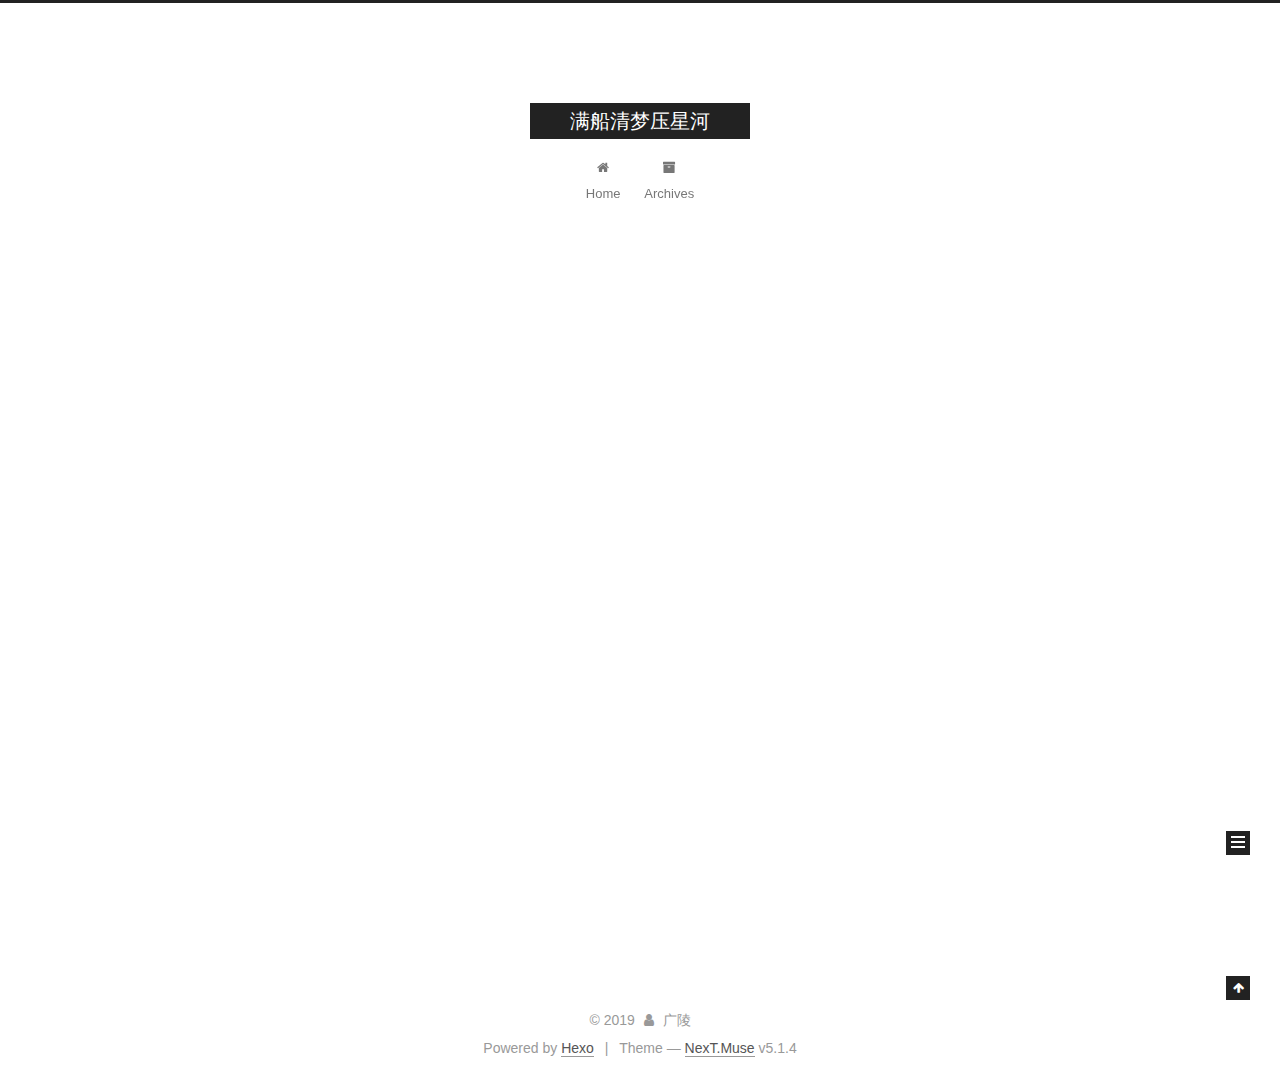
<file: index.html>
<!DOCTYPE html>



  


<html class="theme-next muse use-motion" lang="zh_Hans">
<head><meta name="generator" content="Hexo 3.8.0">
  <meta charset="UTF-8">
<meta http-equiv="X-UA-Compatible" content="IE=edge">
<meta name="viewport" content="width=device-width, initial-scale=1, maximum-scale=1">
<meta name="theme-color" content="#222">









<meta http-equiv="Cache-Control" content="no-transform">
<meta http-equiv="Cache-Control" content="no-siteapp">
















  
  
  <link href="/lib/fancybox/source/jquery.fancybox.css?v=2.1.5" rel="stylesheet" type="text/css">







<link href="/lib/font-awesome/css/font-awesome.min.css?v=4.6.2" rel="stylesheet" type="text/css">

<link href="/css/main.css?v=5.1.4" rel="stylesheet" type="text/css">


  <link rel="apple-touch-icon" sizes="180x180" href="/images/apple-touch-icon-next.png?v=5.1.4">


  <link rel="icon" type="image/png" sizes="32x32" href="/images/favicon-32x32-next.png?v=5.1.4">


  <link rel="icon" type="image/png" sizes="16x16" href="/images/favicon-16x16-next.png?v=5.1.4">


  <link rel="mask-icon" href="/images/logo.svg?v=5.1.4" color="#222">





  <meta name="keywords" content="Hexo, NexT">










<meta property="og:type" content="website">
<meta property="og:title" content="满船清梦压星河">
<meta property="og:url" content="http://yoursite.com/index.html">
<meta property="og:site_name" content="满船清梦压星河">
<meta property="og:locale" content="zh_Hans">
<meta name="twitter:card" content="summary">
<meta name="twitter:title" content="满船清梦压星河">



<script type="text/javascript" id="hexo.configurations">
  var NexT = window.NexT || {};
  var CONFIG = {
    root: '/',
    scheme: 'Muse',
    version: '5.1.4',
    sidebar: {"position":"left","display":"post","offset":12,"b2t":false,"scrollpercent":false,"onmobile":false},
    fancybox: true,
    tabs: true,
    motion: {"enable":true,"async":false,"transition":{"post_block":"fadeIn","post_header":"slideDownIn","post_body":"slideDownIn","coll_header":"slideLeftIn","sidebar":"slideUpIn"}},
    duoshuo: {
      userId: '0',
      author: 'Author'
    },
    algolia: {
      applicationID: '',
      apiKey: '',
      indexName: '',
      hits: {"per_page":10},
      labels: {"input_placeholder":"Search for Posts","hits_empty":"We didn't find any results for the search: ${query}","hits_stats":"${hits} results found in ${time} ms"}
    }
  };
</script>



  <link rel="canonical" href="http://yoursite.com/">





  <title>满船清梦压星河</title>
  








</head>

<body itemscope="" itemtype="http://schema.org/WebPage" lang="zh_Hans">

  
  
    
  

  <div class="container sidebar-position-left 
  page-home">
    <div class="headband"></div>

    <header id="header" class="header" itemscope="" itemtype="http://schema.org/WPHeader">
      <div class="header-inner"><div class="site-brand-wrapper">
  <div class="site-meta ">
    

    <div class="custom-logo-site-title">
      <a href="/" class="brand" rel="start">
        <span class="logo-line-before"><i></i></span>
        <span class="site-title">满船清梦压星河</span>
        <span class="logo-line-after"><i></i></span>
      </a>
    </div>
      
        <p class="site-subtitle"></p>
      
  </div>

  <div class="site-nav-toggle">
    <button>
      <span class="btn-bar"></span>
      <span class="btn-bar"></span>
      <span class="btn-bar"></span>
    </button>
  </div>
</div>

<nav class="site-nav">
  

  
    <ul id="menu" class="menu">
      
        
        <li class="menu-item menu-item-home">
          <a href="/" rel="section">
            
              <i class="menu-item-icon fa fa-fw fa-home"></i> <br>
            
            Home
          </a>
        </li>
      
        
        <li class="menu-item menu-item-archives">
          <a href="/archives/" rel="section">
            
              <i class="menu-item-icon fa fa-fw fa-archive"></i> <br>
            
            Archives
          </a>
        </li>
      

      
    </ul>
  

  
</nav>



 </div>
    </header>

    <main id="main" class="main">
      <div class="main-inner">
        <div class="content-wrap">
          <div id="content" class="content">
            
  <section id="posts" class="posts-expand">
    
      

  

  
  
  

  <article class="post post-type-normal" itemscope="" itemtype="http://schema.org/Article">
  
  
  
  <div class="post-block">
    <link itemprop="mainEntityOfPage" href="http://yoursite.com/2019/01/02/NaiveTest/">

    <span hidden itemprop="author" itemscope="" itemtype="http://schema.org/Person">
      <meta itemprop="name" content="广陵">
      <meta itemprop="description" content="">
      <meta itemprop="image" content="/images/avatar.gif">
    </span>

    <span hidden itemprop="publisher" itemscope="" itemtype="http://schema.org/Organization">
      <meta itemprop="name" content="满船清梦压星河">
    </span>

    
      <header class="post-header">

        
        
          <h1 class="post-title" itemprop="name headline">
                
                <a class="post-title-link" href="/2019/01/02/NaiveTest/" itemprop="url">断雪 For Test</a></h1>
        

        <div class="post-meta">
          <span class="post-time">
            
              <span class="post-meta-item-icon">
                <i class="fa fa-calendar-o"></i>
              </span>
              
                <span class="post-meta-item-text">Posted on</span>
              
              <time title="Post created" itemprop="dateCreated datePublished" datetime="2019-01-02T20:35:25+08:00">
                2019-01-02
              </time>
            

            

            
          </span>

          

          
            
          

          
          

          

          

          

        </div>
      </header>
    

    
    
    
    <div class="post-body" itemprop="articleBody">

      
      

      
        
          
            <center><strong><em>自北向南</em></strong></center><br><center><strong><em>雪的脚印</em></strong></center><br><center><strong><em>是一垛一垛的白</em></strong></center><br><center><strong><em>温柔的风</em></strong></center><br><center><strong><em>穿骨而过</em></strong></center><br><center><strong><em>私语我冬的到来</em></strong></center><br><center><strong><em>初的初春</em></strong></center><br><center><strong><em>深的深秋</em></strong></center><br><center><strong><em>断了的某个徘徊</em></strong></center>

          
        
      
    </div>
    
    
    

    

    

    

    <footer class="post-footer">
      

      

      

      
      
        <div class="post-eof"></div>
      
    </footer>
  </div>
  
  
  
  </article>


    
  </section>

  


          </div>
          


          

        </div>
        
          
  
  <div class="sidebar-toggle">
    <div class="sidebar-toggle-line-wrap">
      <span class="sidebar-toggle-line sidebar-toggle-line-first"></span>
      <span class="sidebar-toggle-line sidebar-toggle-line-middle"></span>
      <span class="sidebar-toggle-line sidebar-toggle-line-last"></span>
    </div>
  </div>

  <aside id="sidebar" class="sidebar">
    
    <div class="sidebar-inner">

      

      

      <section class="site-overview-wrap sidebar-panel sidebar-panel-active">
        <div class="site-overview">
          <div class="site-author motion-element" itemprop="author" itemscope="" itemtype="http://schema.org/Person">
            
              <p class="site-author-name" itemprop="name">广陵</p>
              <p class="site-description motion-element" itemprop="description"></p>
          </div>

          <nav class="site-state motion-element">

            
              <div class="site-state-item site-state-posts">
              
                <a href="/archives/">
              
                  <span class="site-state-item-count">1</span>
                  <span class="site-state-item-name">posts</span>
                </a>
              </div>
            

            

            

          </nav>

          

          

          
          

          
          

          

        </div>
      </section>

      

      

    </div>
  </aside>


        
      </div>
    </main>

    <footer id="footer" class="footer">
      <div class="footer-inner">
        <div class="copyright">&copy; <span itemprop="copyrightYear">2019</span>
  <span class="with-love">
    <i class="fa fa-user"></i>
  </span>
  <span class="author" itemprop="copyrightHolder">广陵</span>

  
</div>


  <div class="powered-by">Powered by <a class="theme-link" target="_blank" href="https://hexo.io">Hexo</a></div>



  <span class="post-meta-divider">|</span>



  <div class="theme-info">Theme &mdash; <a class="theme-link" target="_blank" href="https://github.com/iissnan/hexo-theme-next">NexT.Muse</a> v5.1.4</div>




        







        
      </div>
    </footer>

    
      <div class="back-to-top">
        <i class="fa fa-arrow-up"></i>
        
      </div>
    

    

  </div>

  

<script type="text/javascript">
  if (Object.prototype.toString.call(window.Promise) !== '[object Function]') {
    window.Promise = null;
  }
</script>









  












  
  
    <script type="text/javascript" src="/lib/jquery/index.js?v=2.1.3"></script>
  

  
  
    <script type="text/javascript" src="/lib/fastclick/lib/fastclick.min.js?v=1.0.6"></script>
  

  
  
    <script type="text/javascript" src="/lib/jquery_lazyload/jquery.lazyload.js?v=1.9.7"></script>
  

  
  
    <script type="text/javascript" src="/lib/velocity/velocity.min.js?v=1.2.1"></script>
  

  
  
    <script type="text/javascript" src="/lib/velocity/velocity.ui.min.js?v=1.2.1"></script>
  

  
  
    <script type="text/javascript" src="/lib/fancybox/source/jquery.fancybox.pack.js?v=2.1.5"></script>
  


  


  <script type="text/javascript" src="/js/src/utils.js?v=5.1.4"></script>

  <script type="text/javascript" src="/js/src/motion.js?v=5.1.4"></script>



  
  

  

  


  <script type="text/javascript" src="/js/src/bootstrap.js?v=5.1.4"></script>



  


  




	





  





  












  





  

  

  

  
  

  

  

  

</body>
</html>
</file>
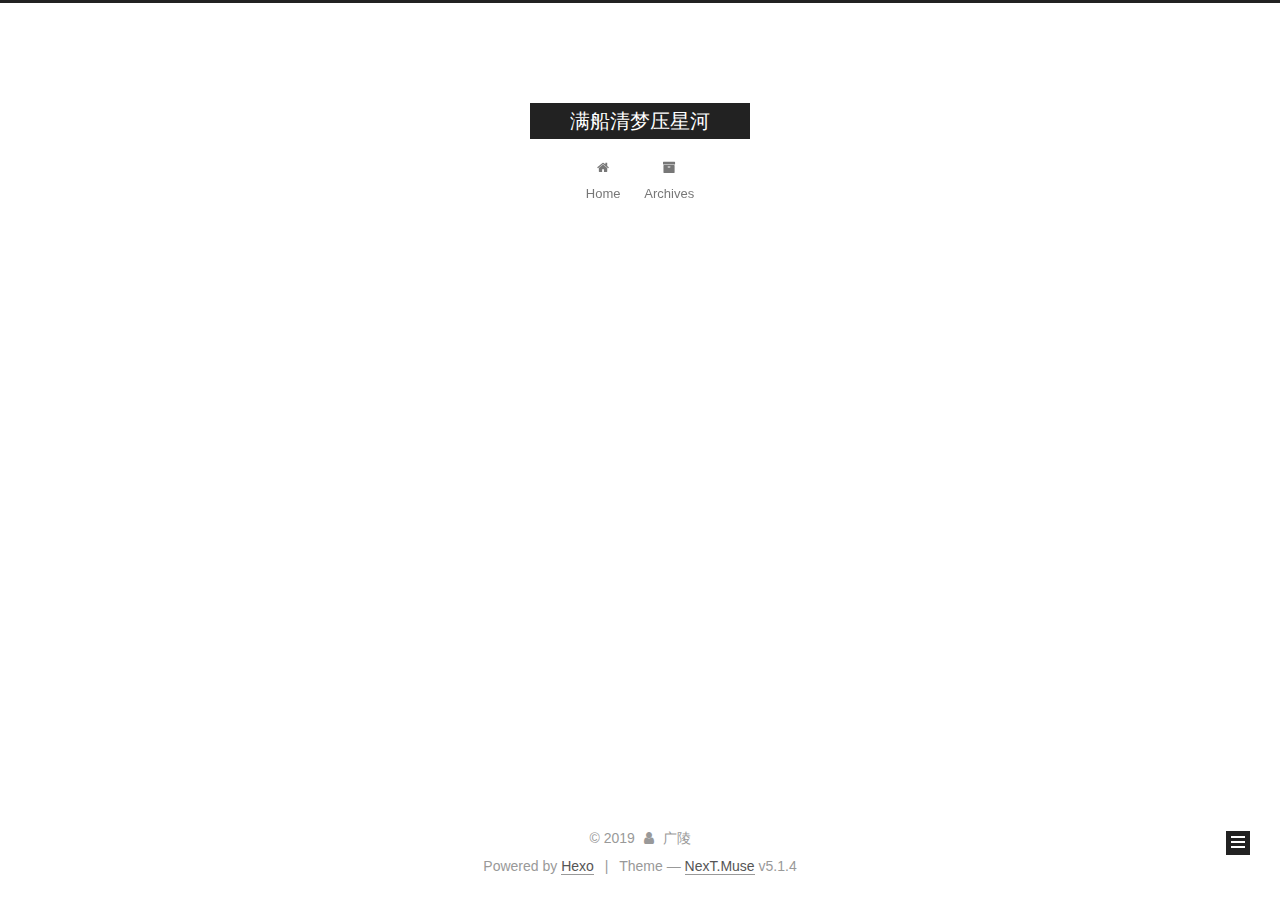
<file: archives/index.html>
<!DOCTYPE html>



  


<html class="theme-next muse use-motion" lang="zh_Hans">
<head><meta name="generator" content="Hexo 3.8.0">
  <meta charset="UTF-8">
<meta http-equiv="X-UA-Compatible" content="IE=edge">
<meta name="viewport" content="width=device-width, initial-scale=1, maximum-scale=1">
<meta name="theme-color" content="#222">









<meta http-equiv="Cache-Control" content="no-transform">
<meta http-equiv="Cache-Control" content="no-siteapp">
















  
  
  <link href="/lib/fancybox/source/jquery.fancybox.css?v=2.1.5" rel="stylesheet" type="text/css">







<link href="/lib/font-awesome/css/font-awesome.min.css?v=4.6.2" rel="stylesheet" type="text/css">

<link href="/css/main.css?v=5.1.4" rel="stylesheet" type="text/css">


  <link rel="apple-touch-icon" sizes="180x180" href="/images/apple-touch-icon-next.png?v=5.1.4">


  <link rel="icon" type="image/png" sizes="32x32" href="/images/favicon-32x32-next.png?v=5.1.4">


  <link rel="icon" type="image/png" sizes="16x16" href="/images/favicon-16x16-next.png?v=5.1.4">


  <link rel="mask-icon" href="/images/logo.svg?v=5.1.4" color="#222">





  <meta name="keywords" content="Hexo, NexT">










<meta property="og:type" content="website">
<meta property="og:title" content="满船清梦压星河">
<meta property="og:url" content="http://yoursite.com/archives/index.html">
<meta property="og:site_name" content="满船清梦压星河">
<meta property="og:locale" content="zh_Hans">
<meta name="twitter:card" content="summary">
<meta name="twitter:title" content="满船清梦压星河">



<script type="text/javascript" id="hexo.configurations">
  var NexT = window.NexT || {};
  var CONFIG = {
    root: '/',
    scheme: 'Muse',
    version: '5.1.4',
    sidebar: {"position":"left","display":"post","offset":12,"b2t":false,"scrollpercent":false,"onmobile":false},
    fancybox: true,
    tabs: true,
    motion: {"enable":true,"async":false,"transition":{"post_block":"fadeIn","post_header":"slideDownIn","post_body":"slideDownIn","coll_header":"slideLeftIn","sidebar":"slideUpIn"}},
    duoshuo: {
      userId: '0',
      author: 'Author'
    },
    algolia: {
      applicationID: '',
      apiKey: '',
      indexName: '',
      hits: {"per_page":10},
      labels: {"input_placeholder":"Search for Posts","hits_empty":"We didn't find any results for the search: ${query}","hits_stats":"${hits} results found in ${time} ms"}
    }
  };
</script>



  <link rel="canonical" href="http://yoursite.com/archives/">





  <title>Archive | 满船清梦压星河</title>
  








</head>

<body itemscope="" itemtype="http://schema.org/WebPage" lang="zh_Hans">

  
  
    
  

  <div class="container sidebar-position-left page-archive">
    <div class="headband"></div>

    <header id="header" class="header" itemscope="" itemtype="http://schema.org/WPHeader">
      <div class="header-inner"><div class="site-brand-wrapper">
  <div class="site-meta ">
    

    <div class="custom-logo-site-title">
      <a href="/" class="brand" rel="start">
        <span class="logo-line-before"><i></i></span>
        <span class="site-title">满船清梦压星河</span>
        <span class="logo-line-after"><i></i></span>
      </a>
    </div>
      
        <p class="site-subtitle"></p>
      
  </div>

  <div class="site-nav-toggle">
    <button>
      <span class="btn-bar"></span>
      <span class="btn-bar"></span>
      <span class="btn-bar"></span>
    </button>
  </div>
</div>

<nav class="site-nav">
  

  
    <ul id="menu" class="menu">
      
        
        <li class="menu-item menu-item-home">
          <a href="/" rel="section">
            
              <i class="menu-item-icon fa fa-fw fa-home"></i> <br>
            
            Home
          </a>
        </li>
      
        
        <li class="menu-item menu-item-archives">
          <a href="/archives/" rel="section">
            
              <i class="menu-item-icon fa fa-fw fa-archive"></i> <br>
            
            Archives
          </a>
        </li>
      

      
    </ul>
  

  
</nav>



 </div>
    </header>

    <main id="main" class="main">
      <div class="main-inner">
        <div class="content-wrap">
          <div id="content" class="content">
            

  
  
  
  <div class="post-block archive">
    <div id="posts" class="posts-collapse">
      <span class="archive-move-on"></span>

      <span class="archive-page-counter">
        
        
        
          
        
        Um..! 1 post. Keep on posting.
      </span>

      

        
        
        

        
          
          <div class="collection-title">
            <h1 class="archive-year" id="archive-year-2019">2019</h1>
          </div>
        
        

        

  <article class="post post-type-normal" itemscope="" itemtype="http://schema.org/Article">
    <header class="post-header">

      <h2 class="post-title">
        
            <a class="post-title-link" href="/2019/01/02/NaiveTest/" itemprop="url">
              
                <span itemprop="name">断雪 For Test</span>
              
            </a>
        
      </h2>

      <div class="post-meta">
        <time class="post-time" itemprop="dateCreated" datetime="2019-01-02T20:35:25+08:00" content="2019-01-02">
          01-02
        </time>
      </div>

    </header>
  </article>



      

    </div>
  </div>
  
  
  

  



          </div>
          


          

        </div>
        
          
  
  <div class="sidebar-toggle">
    <div class="sidebar-toggle-line-wrap">
      <span class="sidebar-toggle-line sidebar-toggle-line-first"></span>
      <span class="sidebar-toggle-line sidebar-toggle-line-middle"></span>
      <span class="sidebar-toggle-line sidebar-toggle-line-last"></span>
    </div>
  </div>

  <aside id="sidebar" class="sidebar">
    
    <div class="sidebar-inner">

      

      

      <section class="site-overview-wrap sidebar-panel sidebar-panel-active">
        <div class="site-overview">
          <div class="site-author motion-element" itemprop="author" itemscope="" itemtype="http://schema.org/Person">
            
              <p class="site-author-name" itemprop="name">广陵</p>
              <p class="site-description motion-element" itemprop="description"></p>
          </div>

          <nav class="site-state motion-element">

            
              <div class="site-state-item site-state-posts">
              
                <a href="/archives/">
              
                  <span class="site-state-item-count">1</span>
                  <span class="site-state-item-name">posts</span>
                </a>
              </div>
            

            

            

          </nav>

          

          

          
          

          
          

          

        </div>
      </section>

      

      

    </div>
  </aside>


        
      </div>
    </main>

    <footer id="footer" class="footer">
      <div class="footer-inner">
        <div class="copyright">&copy; <span itemprop="copyrightYear">2019</span>
  <span class="with-love">
    <i class="fa fa-user"></i>
  </span>
  <span class="author" itemprop="copyrightHolder">广陵</span>

  
</div>


  <div class="powered-by">Powered by <a class="theme-link" target="_blank" href="https://hexo.io">Hexo</a></div>



  <span class="post-meta-divider">|</span>



  <div class="theme-info">Theme &mdash; <a class="theme-link" target="_blank" href="https://github.com/iissnan/hexo-theme-next">NexT.Muse</a> v5.1.4</div>




        







        
      </div>
    </footer>

    
      <div class="back-to-top">
        <i class="fa fa-arrow-up"></i>
        
      </div>
    

    

  </div>

  

<script type="text/javascript">
  if (Object.prototype.toString.call(window.Promise) !== '[object Function]') {
    window.Promise = null;
  }
</script>









  












  
  
    <script type="text/javascript" src="/lib/jquery/index.js?v=2.1.3"></script>
  

  
  
    <script type="text/javascript" src="/lib/fastclick/lib/fastclick.min.js?v=1.0.6"></script>
  

  
  
    <script type="text/javascript" src="/lib/jquery_lazyload/jquery.lazyload.js?v=1.9.7"></script>
  

  
  
    <script type="text/javascript" src="/lib/velocity/velocity.min.js?v=1.2.1"></script>
  

  
  
    <script type="text/javascript" src="/lib/velocity/velocity.ui.min.js?v=1.2.1"></script>
  

  
  
    <script type="text/javascript" src="/lib/fancybox/source/jquery.fancybox.pack.js?v=2.1.5"></script>
  


  


  <script type="text/javascript" src="/js/src/utils.js?v=5.1.4"></script>

  <script type="text/javascript" src="/js/src/motion.js?v=5.1.4"></script>



  
  

  

  


  <script type="text/javascript" src="/js/src/bootstrap.js?v=5.1.4"></script>



  


  




	





  





  












  





  

  

  

  
  

  

  

  

</body>
</html>
</file>
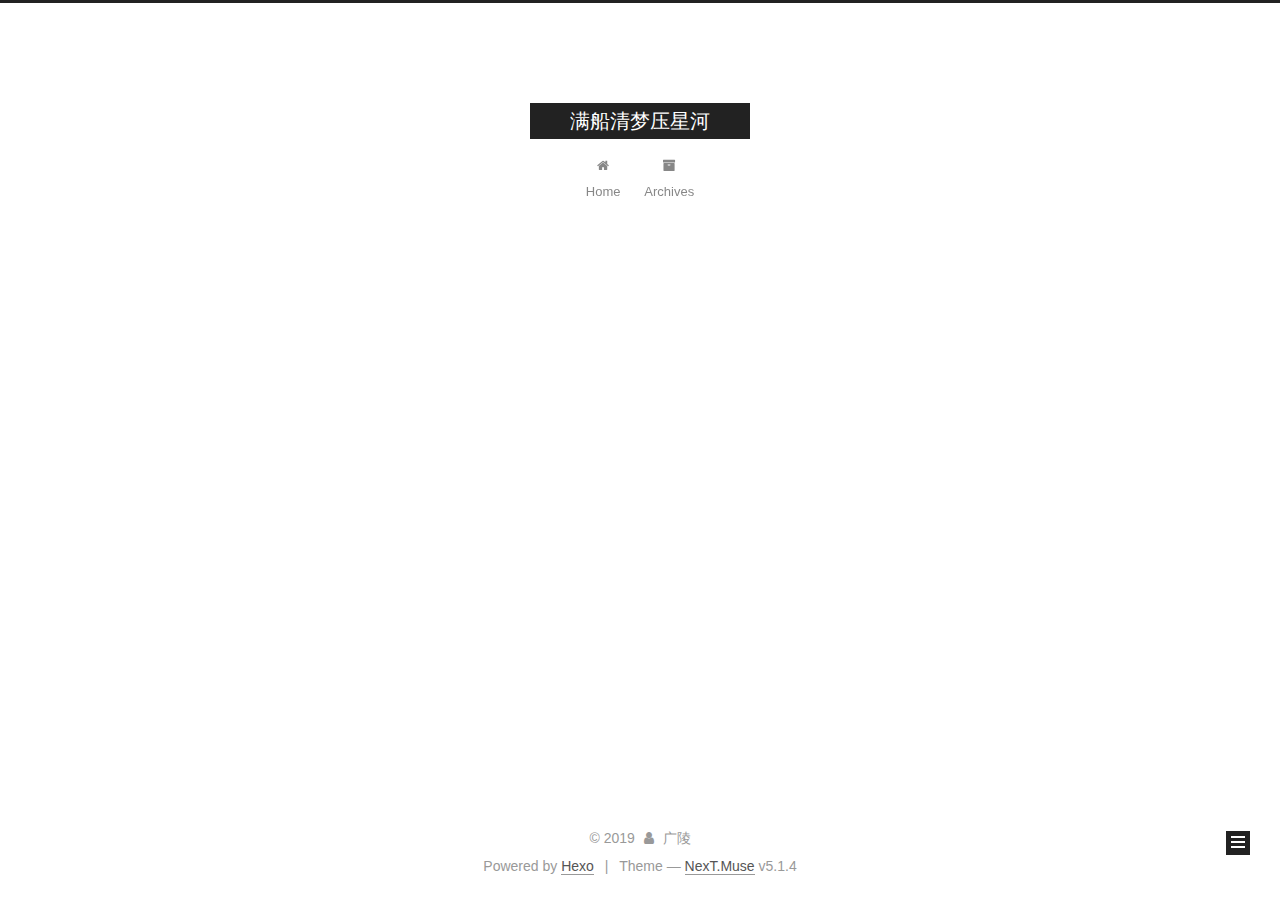
<file: archives/2019/index.html>
<!DOCTYPE html>



  


<html class="theme-next muse use-motion" lang="zh_Hans">
<head><meta name="generator" content="Hexo 3.8.0">
  <meta charset="UTF-8">
<meta http-equiv="X-UA-Compatible" content="IE=edge">
<meta name="viewport" content="width=device-width, initial-scale=1, maximum-scale=1">
<meta name="theme-color" content="#222">









<meta http-equiv="Cache-Control" content="no-transform">
<meta http-equiv="Cache-Control" content="no-siteapp">
















  
  
  <link href="/lib/fancybox/source/jquery.fancybox.css?v=2.1.5" rel="stylesheet" type="text/css">







<link href="/lib/font-awesome/css/font-awesome.min.css?v=4.6.2" rel="stylesheet" type="text/css">

<link href="/css/main.css?v=5.1.4" rel="stylesheet" type="text/css">


  <link rel="apple-touch-icon" sizes="180x180" href="/images/apple-touch-icon-next.png?v=5.1.4">


  <link rel="icon" type="image/png" sizes="32x32" href="/images/favicon-32x32-next.png?v=5.1.4">


  <link rel="icon" type="image/png" sizes="16x16" href="/images/favicon-16x16-next.png?v=5.1.4">


  <link rel="mask-icon" href="/images/logo.svg?v=5.1.4" color="#222">





  <meta name="keywords" content="Hexo, NexT">










<meta property="og:type" content="website">
<meta property="og:title" content="满船清梦压星河">
<meta property="og:url" content="http://yoursite.com/archives/2019/index.html">
<meta property="og:site_name" content="满船清梦压星河">
<meta property="og:locale" content="zh_Hans">
<meta name="twitter:card" content="summary">
<meta name="twitter:title" content="满船清梦压星河">



<script type="text/javascript" id="hexo.configurations">
  var NexT = window.NexT || {};
  var CONFIG = {
    root: '/',
    scheme: 'Muse',
    version: '5.1.4',
    sidebar: {"position":"left","display":"post","offset":12,"b2t":false,"scrollpercent":false,"onmobile":false},
    fancybox: true,
    tabs: true,
    motion: {"enable":true,"async":false,"transition":{"post_block":"fadeIn","post_header":"slideDownIn","post_body":"slideDownIn","coll_header":"slideLeftIn","sidebar":"slideUpIn"}},
    duoshuo: {
      userId: '0',
      author: 'Author'
    },
    algolia: {
      applicationID: '',
      apiKey: '',
      indexName: '',
      hits: {"per_page":10},
      labels: {"input_placeholder":"Search for Posts","hits_empty":"We didn't find any results for the search: ${query}","hits_stats":"${hits} results found in ${time} ms"}
    }
  };
</script>



  <link rel="canonical" href="http://yoursite.com/archives/2019/">





  <title>Archive | 满船清梦压星河</title>
  








</head>

<body itemscope="" itemtype="http://schema.org/WebPage" lang="zh_Hans">

  
  
    
  

  <div class="container sidebar-position-left page-archive">
    <div class="headband"></div>

    <header id="header" class="header" itemscope="" itemtype="http://schema.org/WPHeader">
      <div class="header-inner"><div class="site-brand-wrapper">
  <div class="site-meta ">
    

    <div class="custom-logo-site-title">
      <a href="/" class="brand" rel="start">
        <span class="logo-line-before"><i></i></span>
        <span class="site-title">满船清梦压星河</span>
        <span class="logo-line-after"><i></i></span>
      </a>
    </div>
      
        <p class="site-subtitle"></p>
      
  </div>

  <div class="site-nav-toggle">
    <button>
      <span class="btn-bar"></span>
      <span class="btn-bar"></span>
      <span class="btn-bar"></span>
    </button>
  </div>
</div>

<nav class="site-nav">
  

  
    <ul id="menu" class="menu">
      
        
        <li class="menu-item menu-item-home">
          <a href="/" rel="section">
            
              <i class="menu-item-icon fa fa-fw fa-home"></i> <br>
            
            Home
          </a>
        </li>
      
        
        <li class="menu-item menu-item-archives">
          <a href="/archives/" rel="section">
            
              <i class="menu-item-icon fa fa-fw fa-archive"></i> <br>
            
            Archives
          </a>
        </li>
      

      
    </ul>
  

  
</nav>



 </div>
    </header>

    <main id="main" class="main">
      <div class="main-inner">
        <div class="content-wrap">
          <div id="content" class="content">
            

  
  
  
  <div class="post-block archive">
    <div id="posts" class="posts-collapse">
      <span class="archive-move-on"></span>

      <span class="archive-page-counter">
        
        
        
          
        
        Um..! 1 post. Keep on posting.
      </span>

      

        
        
        

        
          
          <div class="collection-title">
            <h1 class="archive-year" id="archive-year-2019">2019</h1>
          </div>
        
        

        

  <article class="post post-type-normal" itemscope="" itemtype="http://schema.org/Article">
    <header class="post-header">

      <h2 class="post-title">
        
            <a class="post-title-link" href="/2019/01/02/NaiveTest/" itemprop="url">
              
                <span itemprop="name">断雪 For Test</span>
              
            </a>
        
      </h2>

      <div class="post-meta">
        <time class="post-time" itemprop="dateCreated" datetime="2019-01-02T20:35:25+08:00" content="2019-01-02">
          01-02
        </time>
      </div>

    </header>
  </article>



      

    </div>
  </div>
  
  
  

  



          </div>
          


          

        </div>
        
          
  
  <div class="sidebar-toggle">
    <div class="sidebar-toggle-line-wrap">
      <span class="sidebar-toggle-line sidebar-toggle-line-first"></span>
      <span class="sidebar-toggle-line sidebar-toggle-line-middle"></span>
      <span class="sidebar-toggle-line sidebar-toggle-line-last"></span>
    </div>
  </div>

  <aside id="sidebar" class="sidebar">
    
    <div class="sidebar-inner">

      

      

      <section class="site-overview-wrap sidebar-panel sidebar-panel-active">
        <div class="site-overview">
          <div class="site-author motion-element" itemprop="author" itemscope="" itemtype="http://schema.org/Person">
            
              <p class="site-author-name" itemprop="name">广陵</p>
              <p class="site-description motion-element" itemprop="description"></p>
          </div>

          <nav class="site-state motion-element">

            
              <div class="site-state-item site-state-posts">
              
                <a href="/archives/">
              
                  <span class="site-state-item-count">1</span>
                  <span class="site-state-item-name">posts</span>
                </a>
              </div>
            

            

            

          </nav>

          

          

          
          

          
          

          

        </div>
      </section>

      

      

    </div>
  </aside>


        
      </div>
    </main>

    <footer id="footer" class="footer">
      <div class="footer-inner">
        <div class="copyright">&copy; <span itemprop="copyrightYear">2019</span>
  <span class="with-love">
    <i class="fa fa-user"></i>
  </span>
  <span class="author" itemprop="copyrightHolder">广陵</span>

  
</div>


  <div class="powered-by">Powered by <a class="theme-link" target="_blank" href="https://hexo.io">Hexo</a></div>



  <span class="post-meta-divider">|</span>



  <div class="theme-info">Theme &mdash; <a class="theme-link" target="_blank" href="https://github.com/iissnan/hexo-theme-next">NexT.Muse</a> v5.1.4</div>




        







        
      </div>
    </footer>

    
      <div class="back-to-top">
        <i class="fa fa-arrow-up"></i>
        
      </div>
    

    

  </div>

  

<script type="text/javascript">
  if (Object.prototype.toString.call(window.Promise) !== '[object Function]') {
    window.Promise = null;
  }
</script>









  












  
  
    <script type="text/javascript" src="/lib/jquery/index.js?v=2.1.3"></script>
  

  
  
    <script type="text/javascript" src="/lib/fastclick/lib/fastclick.min.js?v=1.0.6"></script>
  

  
  
    <script type="text/javascript" src="/lib/jquery_lazyload/jquery.lazyload.js?v=1.9.7"></script>
  

  
  
    <script type="text/javascript" src="/lib/velocity/velocity.min.js?v=1.2.1"></script>
  

  
  
    <script type="text/javascript" src="/lib/velocity/velocity.ui.min.js?v=1.2.1"></script>
  

  
  
    <script type="text/javascript" src="/lib/fancybox/source/jquery.fancybox.pack.js?v=2.1.5"></script>
  


  


  <script type="text/javascript" src="/js/src/utils.js?v=5.1.4"></script>

  <script type="text/javascript" src="/js/src/motion.js?v=5.1.4"></script>



  
  

  

  


  <script type="text/javascript" src="/js/src/bootstrap.js?v=5.1.4"></script>



  


  




	





  





  












  





  

  

  

  
  

  

  

  

</body>
</html>
</file>
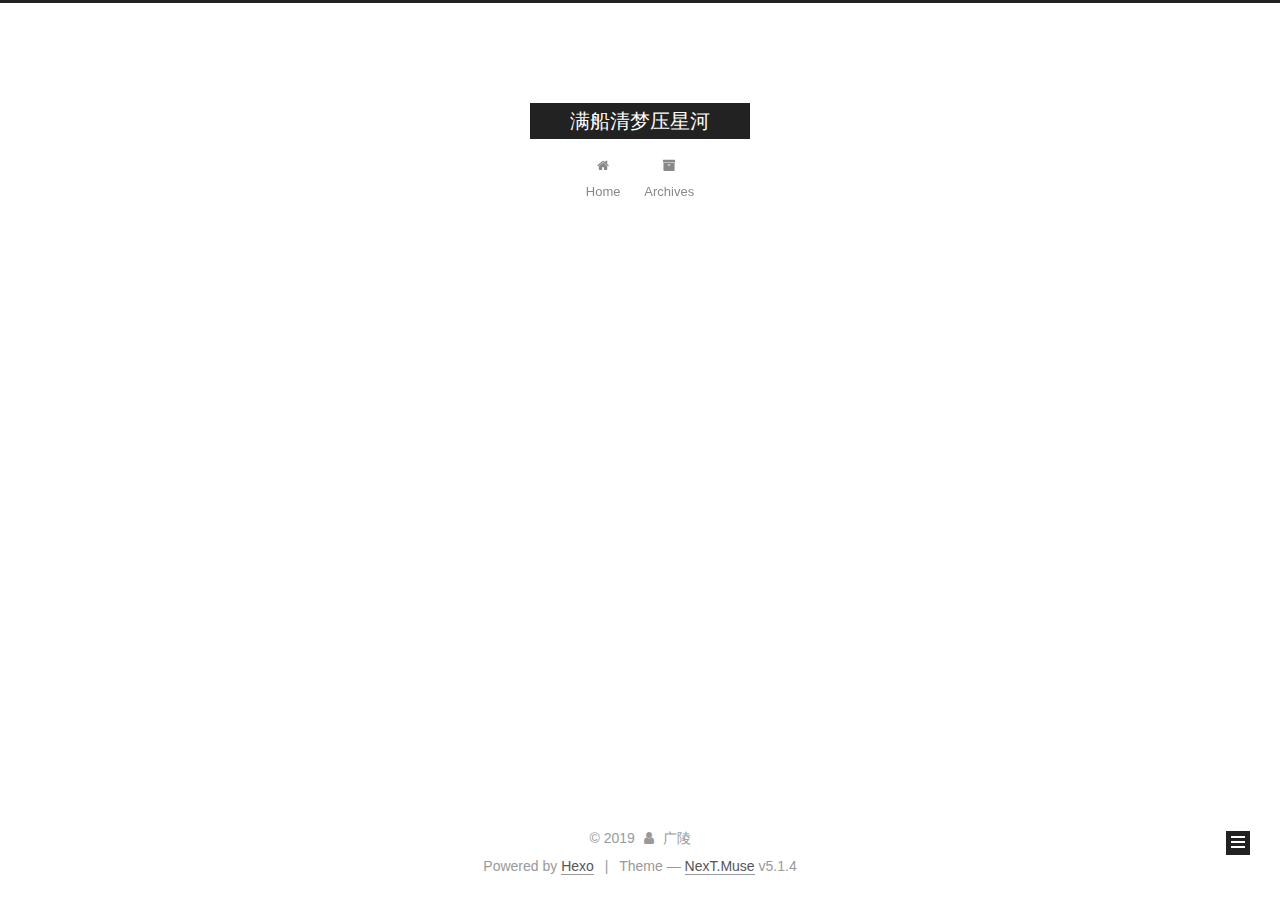
<file: archives/2019/01/index.html>
<!DOCTYPE html>



  


<html class="theme-next muse use-motion" lang="zh_Hans">
<head><meta name="generator" content="Hexo 3.8.0">
  <meta charset="UTF-8">
<meta http-equiv="X-UA-Compatible" content="IE=edge">
<meta name="viewport" content="width=device-width, initial-scale=1, maximum-scale=1">
<meta name="theme-color" content="#222">









<meta http-equiv="Cache-Control" content="no-transform">
<meta http-equiv="Cache-Control" content="no-siteapp">
















  
  
  <link href="/lib/fancybox/source/jquery.fancybox.css?v=2.1.5" rel="stylesheet" type="text/css">







<link href="/lib/font-awesome/css/font-awesome.min.css?v=4.6.2" rel="stylesheet" type="text/css">

<link href="/css/main.css?v=5.1.4" rel="stylesheet" type="text/css">


  <link rel="apple-touch-icon" sizes="180x180" href="/images/apple-touch-icon-next.png?v=5.1.4">


  <link rel="icon" type="image/png" sizes="32x32" href="/images/favicon-32x32-next.png?v=5.1.4">


  <link rel="icon" type="image/png" sizes="16x16" href="/images/favicon-16x16-next.png?v=5.1.4">


  <link rel="mask-icon" href="/images/logo.svg?v=5.1.4" color="#222">





  <meta name="keywords" content="Hexo, NexT">










<meta property="og:type" content="website">
<meta property="og:title" content="满船清梦压星河">
<meta property="og:url" content="http://yoursite.com/archives/2019/01/index.html">
<meta property="og:site_name" content="满船清梦压星河">
<meta property="og:locale" content="zh_Hans">
<meta name="twitter:card" content="summary">
<meta name="twitter:title" content="满船清梦压星河">



<script type="text/javascript" id="hexo.configurations">
  var NexT = window.NexT || {};
  var CONFIG = {
    root: '/',
    scheme: 'Muse',
    version: '5.1.4',
    sidebar: {"position":"left","display":"post","offset":12,"b2t":false,"scrollpercent":false,"onmobile":false},
    fancybox: true,
    tabs: true,
    motion: {"enable":true,"async":false,"transition":{"post_block":"fadeIn","post_header":"slideDownIn","post_body":"slideDownIn","coll_header":"slideLeftIn","sidebar":"slideUpIn"}},
    duoshuo: {
      userId: '0',
      author: 'Author'
    },
    algolia: {
      applicationID: '',
      apiKey: '',
      indexName: '',
      hits: {"per_page":10},
      labels: {"input_placeholder":"Search for Posts","hits_empty":"We didn't find any results for the search: ${query}","hits_stats":"${hits} results found in ${time} ms"}
    }
  };
</script>



  <link rel="canonical" href="http://yoursite.com/archives/2019/01/">





  <title>Archive | 满船清梦压星河</title>
  








</head>

<body itemscope="" itemtype="http://schema.org/WebPage" lang="zh_Hans">

  
  
    
  

  <div class="container sidebar-position-left page-archive">
    <div class="headband"></div>

    <header id="header" class="header" itemscope="" itemtype="http://schema.org/WPHeader">
      <div class="header-inner"><div class="site-brand-wrapper">
  <div class="site-meta ">
    

    <div class="custom-logo-site-title">
      <a href="/" class="brand" rel="start">
        <span class="logo-line-before"><i></i></span>
        <span class="site-title">满船清梦压星河</span>
        <span class="logo-line-after"><i></i></span>
      </a>
    </div>
      
        <p class="site-subtitle"></p>
      
  </div>

  <div class="site-nav-toggle">
    <button>
      <span class="btn-bar"></span>
      <span class="btn-bar"></span>
      <span class="btn-bar"></span>
    </button>
  </div>
</div>

<nav class="site-nav">
  

  
    <ul id="menu" class="menu">
      
        
        <li class="menu-item menu-item-home">
          <a href="/" rel="section">
            
              <i class="menu-item-icon fa fa-fw fa-home"></i> <br>
            
            Home
          </a>
        </li>
      
        
        <li class="menu-item menu-item-archives">
          <a href="/archives/" rel="section">
            
              <i class="menu-item-icon fa fa-fw fa-archive"></i> <br>
            
            Archives
          </a>
        </li>
      

      
    </ul>
  

  
</nav>



 </div>
    </header>

    <main id="main" class="main">
      <div class="main-inner">
        <div class="content-wrap">
          <div id="content" class="content">
            

  
  
  
  <div class="post-block archive">
    <div id="posts" class="posts-collapse">
      <span class="archive-move-on"></span>

      <span class="archive-page-counter">
        
        
        
          
        
        Um..! 1 post. Keep on posting.
      </span>

      

        
        
        

        
          
          <div class="collection-title">
            <h1 class="archive-year" id="archive-year-2019">2019</h1>
          </div>
        
        

        

  <article class="post post-type-normal" itemscope="" itemtype="http://schema.org/Article">
    <header class="post-header">

      <h2 class="post-title">
        
            <a class="post-title-link" href="/2019/01/02/NaiveTest/" itemprop="url">
              
                <span itemprop="name">断雪 For Test</span>
              
            </a>
        
      </h2>

      <div class="post-meta">
        <time class="post-time" itemprop="dateCreated" datetime="2019-01-02T20:35:25+08:00" content="2019-01-02">
          01-02
        </time>
      </div>

    </header>
  </article>



      

    </div>
  </div>
  
  
  

  



          </div>
          


          

        </div>
        
          
  
  <div class="sidebar-toggle">
    <div class="sidebar-toggle-line-wrap">
      <span class="sidebar-toggle-line sidebar-toggle-line-first"></span>
      <span class="sidebar-toggle-line sidebar-toggle-line-middle"></span>
      <span class="sidebar-toggle-line sidebar-toggle-line-last"></span>
    </div>
  </div>

  <aside id="sidebar" class="sidebar">
    
    <div class="sidebar-inner">

      

      

      <section class="site-overview-wrap sidebar-panel sidebar-panel-active">
        <div class="site-overview">
          <div class="site-author motion-element" itemprop="author" itemscope="" itemtype="http://schema.org/Person">
            
              <p class="site-author-name" itemprop="name">广陵</p>
              <p class="site-description motion-element" itemprop="description"></p>
          </div>

          <nav class="site-state motion-element">

            
              <div class="site-state-item site-state-posts">
              
                <a href="/archives/">
              
                  <span class="site-state-item-count">1</span>
                  <span class="site-state-item-name">posts</span>
                </a>
              </div>
            

            

            

          </nav>

          

          

          
          

          
          

          

        </div>
      </section>

      

      

    </div>
  </aside>


        
      </div>
    </main>

    <footer id="footer" class="footer">
      <div class="footer-inner">
        <div class="copyright">&copy; <span itemprop="copyrightYear">2019</span>
  <span class="with-love">
    <i class="fa fa-user"></i>
  </span>
  <span class="author" itemprop="copyrightHolder">广陵</span>

  
</div>


  <div class="powered-by">Powered by <a class="theme-link" target="_blank" href="https://hexo.io">Hexo</a></div>



  <span class="post-meta-divider">|</span>



  <div class="theme-info">Theme &mdash; <a class="theme-link" target="_blank" href="https://github.com/iissnan/hexo-theme-next">NexT.Muse</a> v5.1.4</div>




        







        
      </div>
    </footer>

    
      <div class="back-to-top">
        <i class="fa fa-arrow-up"></i>
        
      </div>
    

    

  </div>

  

<script type="text/javascript">
  if (Object.prototype.toString.call(window.Promise) !== '[object Function]') {
    window.Promise = null;
  }
</script>









  












  
  
    <script type="text/javascript" src="/lib/jquery/index.js?v=2.1.3"></script>
  

  
  
    <script type="text/javascript" src="/lib/fastclick/lib/fastclick.min.js?v=1.0.6"></script>
  

  
  
    <script type="text/javascript" src="/lib/jquery_lazyload/jquery.lazyload.js?v=1.9.7"></script>
  

  
  
    <script type="text/javascript" src="/lib/velocity/velocity.min.js?v=1.2.1"></script>
  

  
  
    <script type="text/javascript" src="/lib/velocity/velocity.ui.min.js?v=1.2.1"></script>
  

  
  
    <script type="text/javascript" src="/lib/fancybox/source/jquery.fancybox.pack.js?v=2.1.5"></script>
  


  


  <script type="text/javascript" src="/js/src/utils.js?v=5.1.4"></script>

  <script type="text/javascript" src="/js/src/motion.js?v=5.1.4"></script>



  
  

  

  


  <script type="text/javascript" src="/js/src/bootstrap.js?v=5.1.4"></script>



  


  




	





  





  












  





  

  

  

  
  

  

  

  

</body>
</html>
</file>
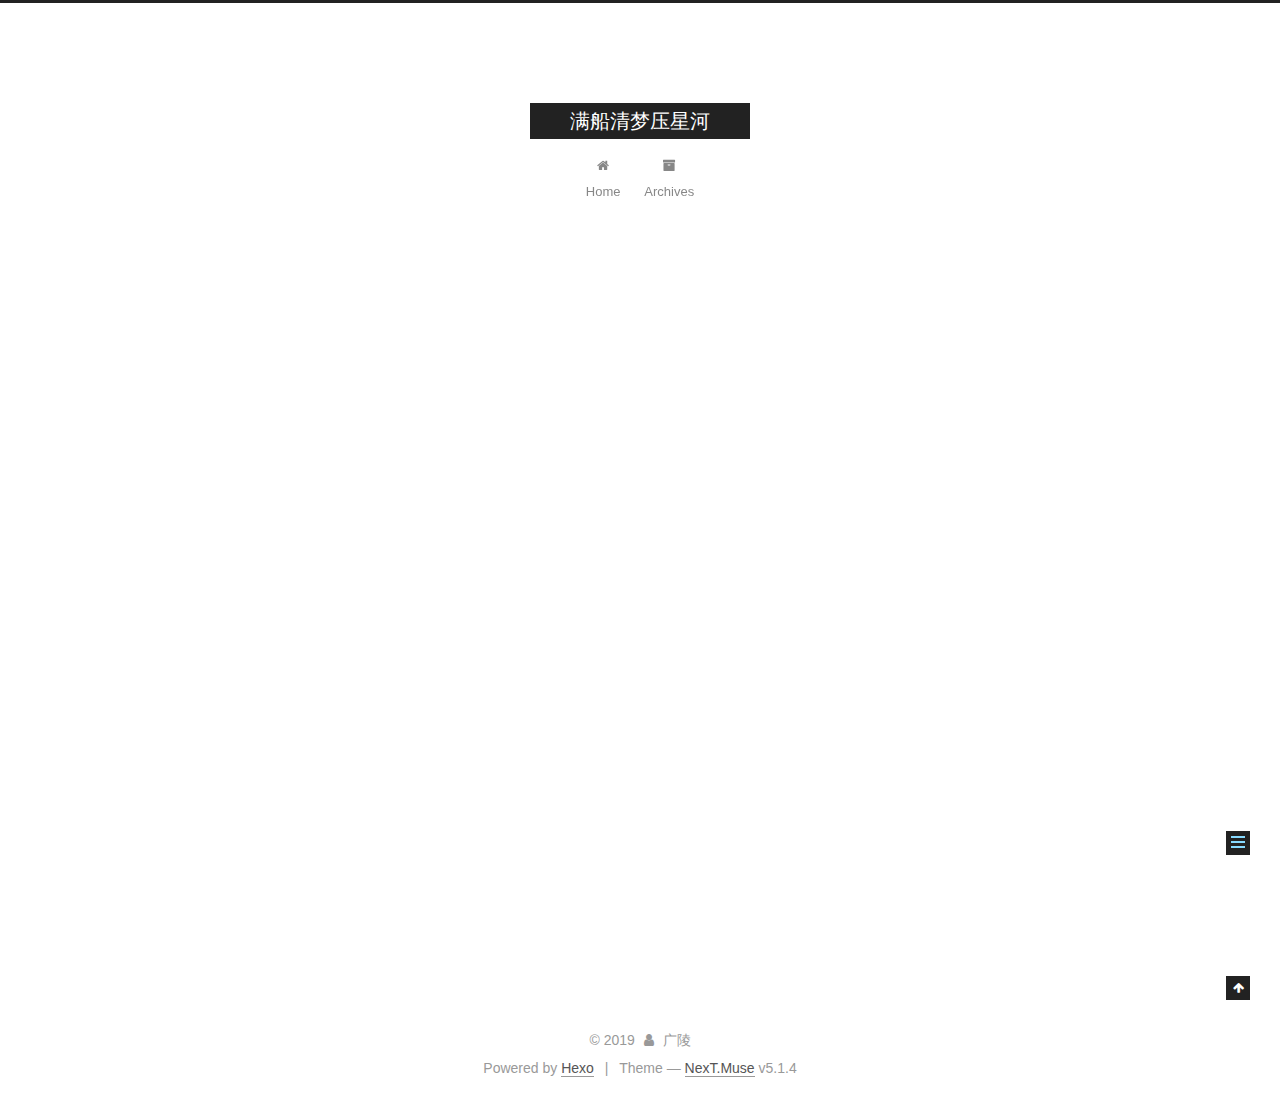
<file: 2019/01/02/NaiveTest/index.html>
<!DOCTYPE html>



  


<html class="theme-next muse use-motion" lang="zh_Hans">
<head><meta name="generator" content="Hexo 3.8.0">
  <meta charset="UTF-8">
<meta http-equiv="X-UA-Compatible" content="IE=edge">
<meta name="viewport" content="width=device-width, initial-scale=1, maximum-scale=1">
<meta name="theme-color" content="#222">









<meta http-equiv="Cache-Control" content="no-transform">
<meta http-equiv="Cache-Control" content="no-siteapp">
















  
  
  <link href="/lib/fancybox/source/jquery.fancybox.css?v=2.1.5" rel="stylesheet" type="text/css">







<link href="/lib/font-awesome/css/font-awesome.min.css?v=4.6.2" rel="stylesheet" type="text/css">

<link href="/css/main.css?v=5.1.4" rel="stylesheet" type="text/css">


  <link rel="apple-touch-icon" sizes="180x180" href="/images/apple-touch-icon-next.png?v=5.1.4">


  <link rel="icon" type="image/png" sizes="32x32" href="/images/favicon-32x32-next.png?v=5.1.4">


  <link rel="icon" type="image/png" sizes="16x16" href="/images/favicon-16x16-next.png?v=5.1.4">


  <link rel="mask-icon" href="/images/logo.svg?v=5.1.4" color="#222">





  <meta name="keywords" content="Hexo, NexT">










<meta name="description" content="自北向南雪的脚印是一垛一垛的白温柔的风穿骨而过私语我冬的到来初的初春深的深秋断了的某个徘徊">
<meta property="og:type" content="article">
<meta property="og:title" content="断雪 For Test">
<meta property="og:url" content="http://yoursite.com/2019/01/02/NaiveTest/index.html">
<meta property="og:site_name" content="满船清梦压星河">
<meta property="og:description" content="自北向南雪的脚印是一垛一垛的白温柔的风穿骨而过私语我冬的到来初的初春深的深秋断了的某个徘徊">
<meta property="og:locale" content="zh_Hans">
<meta property="og:updated_time" content="2019-01-02T12:35:25.000Z">
<meta name="twitter:card" content="summary">
<meta name="twitter:title" content="断雪 For Test">
<meta name="twitter:description" content="自北向南雪的脚印是一垛一垛的白温柔的风穿骨而过私语我冬的到来初的初春深的深秋断了的某个徘徊">



<script type="text/javascript" id="hexo.configurations">
  var NexT = window.NexT || {};
  var CONFIG = {
    root: '/',
    scheme: 'Muse',
    version: '5.1.4',
    sidebar: {"position":"left","display":"post","offset":12,"b2t":false,"scrollpercent":false,"onmobile":false},
    fancybox: true,
    tabs: true,
    motion: {"enable":true,"async":false,"transition":{"post_block":"fadeIn","post_header":"slideDownIn","post_body":"slideDownIn","coll_header":"slideLeftIn","sidebar":"slideUpIn"}},
    duoshuo: {
      userId: '0',
      author: 'Author'
    },
    algolia: {
      applicationID: '',
      apiKey: '',
      indexName: '',
      hits: {"per_page":10},
      labels: {"input_placeholder":"Search for Posts","hits_empty":"We didn't find any results for the search: ${query}","hits_stats":"${hits} results found in ${time} ms"}
    }
  };
</script>



  <link rel="canonical" href="http://yoursite.com/2019/01/02/NaiveTest/">





  <title>断雪 For Test | 满船清梦压星河</title>
  








</head>

<body itemscope="" itemtype="http://schema.org/WebPage" lang="zh_Hans">

  
  
    
  

  <div class="container sidebar-position-left page-post-detail">
    <div class="headband"></div>

    <header id="header" class="header" itemscope="" itemtype="http://schema.org/WPHeader">
      <div class="header-inner"><div class="site-brand-wrapper">
  <div class="site-meta ">
    

    <div class="custom-logo-site-title">
      <a href="/" class="brand" rel="start">
        <span class="logo-line-before"><i></i></span>
        <span class="site-title">满船清梦压星河</span>
        <span class="logo-line-after"><i></i></span>
      </a>
    </div>
      
        <p class="site-subtitle"></p>
      
  </div>

  <div class="site-nav-toggle">
    <button>
      <span class="btn-bar"></span>
      <span class="btn-bar"></span>
      <span class="btn-bar"></span>
    </button>
  </div>
</div>

<nav class="site-nav">
  

  
    <ul id="menu" class="menu">
      
        
        <li class="menu-item menu-item-home">
          <a href="/" rel="section">
            
              <i class="menu-item-icon fa fa-fw fa-home"></i> <br>
            
            Home
          </a>
        </li>
      
        
        <li class="menu-item menu-item-archives">
          <a href="/archives/" rel="section">
            
              <i class="menu-item-icon fa fa-fw fa-archive"></i> <br>
            
            Archives
          </a>
        </li>
      

      
    </ul>
  

  
</nav>



 </div>
    </header>

    <main id="main" class="main">
      <div class="main-inner">
        <div class="content-wrap">
          <div id="content" class="content">
            

  <div id="posts" class="posts-expand">
    

  

  
  
  

  <article class="post post-type-normal" itemscope="" itemtype="http://schema.org/Article">
  
  
  
  <div class="post-block">
    <link itemprop="mainEntityOfPage" href="http://yoursite.com/2019/01/02/NaiveTest/">

    <span hidden itemprop="author" itemscope="" itemtype="http://schema.org/Person">
      <meta itemprop="name" content="广陵">
      <meta itemprop="description" content="">
      <meta itemprop="image" content="/images/avatar.gif">
    </span>

    <span hidden itemprop="publisher" itemscope="" itemtype="http://schema.org/Organization">
      <meta itemprop="name" content="满船清梦压星河">
    </span>

    
      <header class="post-header">

        
        
          <h1 class="post-title" itemprop="name headline">断雪 For Test</h1>
        

        <div class="post-meta">
          <span class="post-time">
            
              <span class="post-meta-item-icon">
                <i class="fa fa-calendar-o"></i>
              </span>
              
                <span class="post-meta-item-text">Posted on</span>
              
              <time title="Post created" itemprop="dateCreated datePublished" datetime="2019-01-02T20:35:25+08:00">
                2019-01-02
              </time>
            

            

            
          </span>

          

          
            
          

          
          

          

          

          

        </div>
      </header>
    

    
    
    
    <div class="post-body" itemprop="articleBody">

      
      

      
        <center><strong><em>自北向南</em></strong></center><br><center><strong><em>雪的脚印</em></strong></center><br><center><strong><em>是一垛一垛的白</em></strong></center><br><center><strong><em>温柔的风</em></strong></center><br><center><strong><em>穿骨而过</em></strong></center><br><center><strong><em>私语我冬的到来</em></strong></center><br><center><strong><em>初的初春</em></strong></center><br><center><strong><em>深的深秋</em></strong></center><br><center><strong><em>断了的某个徘徊</em></strong></center>

      
    </div>
    
    
    

    

    

    

    <footer class="post-footer">
      

      
      
      

      

      
      
    </footer>
  </div>
  
  
  
  </article>



    <div class="post-spread">
      
    </div>
  </div>


          </div>
          


          

  



        </div>
        
          
  
  <div class="sidebar-toggle">
    <div class="sidebar-toggle-line-wrap">
      <span class="sidebar-toggle-line sidebar-toggle-line-first"></span>
      <span class="sidebar-toggle-line sidebar-toggle-line-middle"></span>
      <span class="sidebar-toggle-line sidebar-toggle-line-last"></span>
    </div>
  </div>

  <aside id="sidebar" class="sidebar">
    
    <div class="sidebar-inner">

      

      

      <section class="site-overview-wrap sidebar-panel sidebar-panel-active">
        <div class="site-overview">
          <div class="site-author motion-element" itemprop="author" itemscope="" itemtype="http://schema.org/Person">
            
              <p class="site-author-name" itemprop="name">广陵</p>
              <p class="site-description motion-element" itemprop="description"></p>
          </div>

          <nav class="site-state motion-element">

            
              <div class="site-state-item site-state-posts">
              
                <a href="/archives/">
              
                  <span class="site-state-item-count">1</span>
                  <span class="site-state-item-name">posts</span>
                </a>
              </div>
            

            

            

          </nav>

          

          

          
          

          
          

          

        </div>
      </section>

      

      

    </div>
  </aside>


        
      </div>
    </main>

    <footer id="footer" class="footer">
      <div class="footer-inner">
        <div class="copyright">&copy; <span itemprop="copyrightYear">2019</span>
  <span class="with-love">
    <i class="fa fa-user"></i>
  </span>
  <span class="author" itemprop="copyrightHolder">广陵</span>

  
</div>


  <div class="powered-by">Powered by <a class="theme-link" target="_blank" href="https://hexo.io">Hexo</a></div>



  <span class="post-meta-divider">|</span>



  <div class="theme-info">Theme &mdash; <a class="theme-link" target="_blank" href="https://github.com/iissnan/hexo-theme-next">NexT.Muse</a> v5.1.4</div>




        







        
      </div>
    </footer>

    
      <div class="back-to-top">
        <i class="fa fa-arrow-up"></i>
        
      </div>
    

    

  </div>

  

<script type="text/javascript">
  if (Object.prototype.toString.call(window.Promise) !== '[object Function]') {
    window.Promise = null;
  }
</script>









  












  
  
    <script type="text/javascript" src="/lib/jquery/index.js?v=2.1.3"></script>
  

  
  
    <script type="text/javascript" src="/lib/fastclick/lib/fastclick.min.js?v=1.0.6"></script>
  

  
  
    <script type="text/javascript" src="/lib/jquery_lazyload/jquery.lazyload.js?v=1.9.7"></script>
  

  
  
    <script type="text/javascript" src="/lib/velocity/velocity.min.js?v=1.2.1"></script>
  

  
  
    <script type="text/javascript" src="/lib/velocity/velocity.ui.min.js?v=1.2.1"></script>
  

  
  
    <script type="text/javascript" src="/lib/fancybox/source/jquery.fancybox.pack.js?v=2.1.5"></script>
  


  


  <script type="text/javascript" src="/js/src/utils.js?v=5.1.4"></script>

  <script type="text/javascript" src="/js/src/motion.js?v=5.1.4"></script>



  
  

  
  <script type="text/javascript" src="/js/src/scrollspy.js?v=5.1.4"></script>
<script type="text/javascript" src="/js/src/post-details.js?v=5.1.4"></script>



  


  <script type="text/javascript" src="/js/src/bootstrap.js?v=5.1.4"></script>



  


  




	





  





  












  





  

  

  

  
  

  

  

  

</body>
</html>
</file>
<file: css/main.css>
/* normalize.css v3.0.2 | MIT License | git.io/normalize */
html {
  font-family: sans-serif; /* 1 */
  -ms-text-size-adjust: 100%; /* 2 */
  -webkit-text-size-adjust: 100%; /* 2 */
}
body {
  margin: 0;
}
article,
aside,
details,
figcaption,
figure,
footer,
header,
hgroup,
main,
menu,
nav,
section,
summary {
  display: block;
}
audio,
canvas,
progress,
video {
  display: inline-block; /* 1 */
  vertical-align: baseline; /* 2 */
}
audio:not([controls]) {
  display: none;
  height: 0;
}
[hidden],
template {
  display: none;
}
a {
  background-color: transparent;
}
a:active,
a:hover {
  outline: 0;
}
abbr[title] {
  border-bottom: 1px dotted;
}
b,
strong {
  font-weight: bold;
}
dfn {
  font-style: italic;
}
h1 {
  font-size: 2em;
  margin: 0.67em 0;
}
mark {
  background: #ff0;
  color: #000;
}
small {
  font-size: 80%;
}
sub,
sup {
  font-size: 75%;
  line-height: 0;
  position: relative;
  vertical-align: baseline;
}
sup {
  top: -0.5em;
}
sub {
  bottom: -0.25em;
}
img {
  border: 0;
}
svg:not(:root) {
  overflow: hidden;
}
figure {
  margin: 1em 40px;
}
hr {
  -moz-box-sizing: content-box;
  box-sizing: content-box;
  height: 0;
}
pre {
  overflow: auto;
}
code,
kbd,
pre,
samp {
  font-family: monospace, monospace;
  font-size: 1em;
}
button,
input,
optgroup,
select,
textarea {
  color: inherit; /* 1 */
  font: inherit; /* 2 */
  margin: 0; /* 3 */
}
button {
  overflow: visible;
}
button,
select {
  text-transform: none;
}
button,
html input[type="button"],
input[type="reset"],
input[type="submit"] {
  -webkit-appearance: button; /* 2 */
  cursor: pointer; /* 3 */
}
button[disabled],
html input[disabled] {
  cursor: default;
}
button::-moz-focus-inner,
input::-moz-focus-inner {
  border: 0;
  padding: 0;
}
input {
  line-height: normal;
}
input[type="checkbox"],
input[type="radio"] {
  box-sizing: border-box; /* 1 */
  padding: 0; /* 2 */
}
input[type="number"]::-webkit-inner-spin-button,
input[type="number"]::-webkit-outer-spin-button {
  height: auto;
}
input[type="search"] {
  -webkit-appearance: textfield; /* 1 */
  -moz-box-sizing: content-box;
  -webkit-box-sizing: content-box; /* 2 */
  box-sizing: content-box;
}
input[type="search"]::-webkit-search-cancel-button,
input[type="search"]::-webkit-search-decoration {
  -webkit-appearance: none;
}
fieldset {
  border: 1px solid #c0c0c0;
  margin: 0 2px;
  padding: 0.35em 0.625em 0.75em;
}
legend {
  border: 0; /* 1 */
  padding: 0; /* 2 */
}
textarea {
  overflow: auto;
}
optgroup {
  font-weight: bold;
}
table {
  border-collapse: collapse;
  border-spacing: 0;
}
td,
th {
  padding: 0;
}
::selection {
  background: #262a30;
  color: #fff;
}
body {
  position: relative;
  font-family: 'Lato', "PingFang SC", "Microsoft YaHei", sans-serif;
  font-size: 14px;
  line-height: 2;
  color: #555;
  background: #fff;
}
@media (max-width: 767px) {
  body {
    padding-right: 0 !important;
  }
}
@media (min-width: 768px) and (max-width: 991px) {
  body {
    padding-right: 0 !important;
  }
}
@media (min-width: 1600px) {
  body {
    font-size: 16px;
  }
}
h1,
h2,
h3,
h4,
h5,
h6 {
  margin: 0;
  padding: 0;
  font-weight: bold;
  line-height: 1.5;
  font-family: 'Lato', "PingFang SC", "Microsoft YaHei", sans-serif;
}
h2,
h3,
h4,
h5,
h6 {
  margin: 20px 0 15px;
}
h1 {
  font-size: 22px;
}
@media (max-width: 767px) {
  h1 {
    font-size: 18px;
  }
}
h2 {
  font-size: 20px;
}
@media (max-width: 767px) {
  h2 {
    font-size: 16px;
  }
}
h3 {
  font-size: 18px;
}
@media (max-width: 767px) {
  h3 {
    font-size: 14px;
  }
}
h4 {
  font-size: 16px;
}
@media (max-width: 767px) {
  h4 {
    font-size: 12px;
  }
}
h5 {
  font-size: 14px;
}
@media (max-width: 767px) {
  h5 {
    font-size: 10px;
  }
}
h6 {
  font-size: 12px;
}
@media (max-width: 767px) {
  h6 {
    font-size: 8px;
  }
}
p {
  margin: 0 0 20px 0;
}
a {
  color: #555;
  text-decoration: none;
  outline: none;
  border-bottom: 1px solid #999;
  word-wrap: break-word;
}
a:hover {
  color: #222;
  border-bottom-color: #222;
}
blockquote {
  margin: 0;
  padding: 0;
}
img {
  display: block;
  margin: auto;
  max-width: 100%;
  height: auto;
}
hr {
  margin: 40px 0;
  height: 3px;
  border: none;
  background-color: #ddd;
  background-image: repeating-linear-gradient(-45deg, #fff, #fff 4px, transparent 4px, transparent 8px);
}
blockquote {
  padding: 0 15px;
  color: #666;
  border-left: 4px solid #ddd;
}
blockquote cite::before {
  content: "-";
  padding: 0 5px;
}
dt {
  font-weight: 700;
}
dd {
  margin: 0;
  padding: 0;
}
kbd {
  border: 1px solid #ccc;
  border-radius: 0.2em;
  box-shadow: 0.1em 0.1em 0.2em rgba(0,0,0,0.1);
  background-color: #f9f9f9;
  font-family: inherit;
  background-image: -webkit-linear-gradient(top, #eee, #fff, #eee);
  padding: 0.1em 0.3em;
  white-space: nowrap;
}
.text-left {
  text-align: left;
}
.text-center {
  text-align: center;
}
.text-right {
  text-align: right;
}
.text-justify {
  text-align: justify;
}
.text-nowrap {
  white-space: nowrap;
}
.text-lowercase {
  text-transform: lowercase;
}
.text-uppercase {
  text-transform: uppercase;
}
.text-capitalize {
  text-transform: capitalize;
}
.center-block {
  display: block;
  margin-left: auto;
  margin-right: auto;
}
.clearfix:before,
.clearfix:after {
  content: " ";
  display: table;
}
.clearfix:after {
  clear: both;
}
.pullquote {
  width: 45%;
}
.pullquote.left {
  float: left;
  margin-left: 5px;
  margin-right: 10px;
}
.pullquote.right {
  float: right;
  margin-left: 10px;
  margin-right: 5px;
}
.affix.affix.affix {
  position: fixed;
}
.translation {
  margin-top: -20px;
  font-size: 14px;
  color: #999;
}
.scrollbar-measure {
  width: 100px;
  height: 100px;
  overflow: scroll;
  position: absolute;
  top: -9999px;
}
.use-motion .motion-element {
  opacity: 0;
}
table {
  margin: 20px 0;
  width: 100%;
  border-collapse: collapse;
  border-spacing: 0;
  border: 1px solid #ddd;
  font-size: 14px;
  table-layout: fixed;
  word-wrap: break-all;
}
table>tbody>tr:nth-of-type(odd) {
  background-color: #f9f9f9;
}
table>tbody>tr:hover {
  background-color: #f5f5f5;
}
caption,
th,
td {
  padding: 8px;
  text-align: left;
  vertical-align: middle;
  font-weight: normal;
}
th,
td {
  border-bottom: 3px solid #ddd;
  border-right: 1px solid #eee;
}
th {
  padding-bottom: 10px;
  font-weight: 700;
}
td {
  border-bottom-width: 1px;
}
html,
body {
  height: 100%;
}
.container {
  position: relative;
  min-height: 100%;
}
.header-inner {
  margin: 0 auto;
  padding: 100px 0 70px;
  width: 700px;
}
@media (min-width: 1600px) {
  .container .header-inner {
    width: 900px;
  }
}
.main {
  padding-bottom: 150px;
}
.main-inner {
  margin: 0 auto;
  width: 700px;
}
@media (min-width: 1600px) {
  .container .main-inner {
    width: 900px;
  }
}
.footer {
  position: absolute;
  left: 0;
  bottom: 0;
  width: 100%;
  min-height: 50px;
}
.footer-inner {
  box-sizing: border-box;
  margin: 20px auto;
  width: 700px;
}
@media (min-width: 1600px) {
  .container .footer-inner {
    width: 900px;
  }
}
pre,
.highlight {
  overflow: auto;
  margin: 20px 0;
  padding: 0;
  font-size: 13px;
  color: #4d4d4c;
  background: #f7f7f7;
  line-height: 1.6;
}
pre,
code {
  font-family: consolas, Menlo, "PingFang SC", "Microsoft YaHei", monospace;
}
code {
  padding: 2px 4px;
  word-wrap: break-word;
  color: #555;
  background: #eee;
  border-radius: 3px;
  font-size: 13px;
}
pre {
  padding: 10px;
}
pre code {
  padding: 0;
  color: #4d4d4c;
  background: none;
  text-shadow: none;
}
.highlight {
  border-radius: 1px;
}
.highlight pre {
  border: none;
  margin: 0;
  padding: 10px 0;
}
.highlight table {
  margin: 0;
  width: auto;
  border: none;
}
.highlight td {
  border: none;
  padding: 0;
}
.highlight figcaption {
  font-size: 1em;
  color: #4d4d4c;
  line-height: 1em;
  margin-bottom: 1em;
}
.highlight figcaption:before,
.highlight figcaption:after {
  content: " ";
  display: table;
}
.highlight figcaption:after {
  clear: both;
}
.highlight figcaption a {
  float: right;
  color: #4d4d4c;
}
.highlight figcaption a:hover {
  border-bottom-color: #4d4d4c;
}
.highlight .gutter pre {
  padding-left: 10px;
  padding-right: 10px;
  color: #869194;
  text-align: right;
  background-color: #eff2f3;
}
.highlight .code pre {
  width: 100%;
  padding-left: 10px;
  padding-right: 10px;
  background-color: #f7f7f7;
}
.highlight .line {
  height: 20px;
}
.gutter {
  -webkit-user-select: none;
  -moz-user-select: none;
  -ms-user-select: none;
  user-select: none;
}
.gist table {
  width: auto;
}
.gist table td {
  border: none;
}
pre .deletion {
  background: #fdd;
}
pre .addition {
  background: #dfd;
}
pre .meta {
  color: #8959a8;
}
pre .comment {
  color: #8e908c;
}
pre .variable,
pre .attribute,
pre .tag,
pre .regexp,
pre .ruby .constant,
pre .xml .tag .title,
pre .xml .pi,
pre .xml .doctype,
pre .html .doctype,
pre .css .id,
pre .css .class,
pre .css .pseudo {
  color: #c82829;
}
pre .number,
pre .preprocessor,
pre .built_in,
pre .literal,
pre .params,
pre .constant,
pre .command {
  color: #f5871f;
}
pre .ruby .class .title,
pre .css .rules .attribute,
pre .string,
pre .value,
pre .inheritance,
pre .header,
pre .ruby .symbol,
pre .xml .cdata,
pre .special,
pre .number,
pre .formula {
  color: #718c00;
}
pre .title,
pre .css .hexcolor {
  color: #3e999f;
}
pre .function,
pre .python .decorator,
pre .python .title,
pre .ruby .function .title,
pre .ruby .title .keyword,
pre .perl .sub,
pre .javascript .title,
pre .coffeescript .title {
  color: #4271ae;
}
pre .keyword,
pre .javascript .function {
  color: #8959a8;
}
.full-image.full-image.full-image.full-image {
  border: none;
  max-width: 100%;
  width: auto;
  margin: 20px auto 25px;
}
@media (min-width: 992px) {
  .full-image.full-image.full-image.full-image {
    max-width: none;
    width: 110%;
    margin: 25px -5%;
  }
}
.blockquote-center,
.page-home .post-type-quote blockquote,
.page-post-detail .post-type-quote blockquote {
  position: relative;
  margin: 40px 0;
  padding: 0;
  border-left: none;
  text-align: center;
}
.blockquote-center::before,
.page-home .post-type-quote blockquote::before,
.page-post-detail .post-type-quote blockquote::before,
.blockquote-center::after,
.page-home .post-type-quote blockquote::after,
.page-post-detail .post-type-quote blockquote::after {
  position: absolute;
  content: ' ';
  display: block;
  width: 100%;
  height: 24px;
  opacity: 0.2;
  background-repeat: no-repeat;
  background-position: 0 -6px;
  background-size: 22px 22px;
}
.blockquote-center::before,
.page-home .post-type-quote blockquote::before,
.page-post-detail .post-type-quote blockquote::before {
  top: -20px;
  background-image: url("../images/quote-l.svg");
  border-top: 1px solid #ccc;
}
.blockquote-center::after,
.page-home .post-type-quote blockquote::after,
.page-post-detail .post-type-quote blockquote::after {
  bottom: -20px;
  background-image: url("../images/quote-r.svg");
  border-bottom: 1px solid #ccc;
  background-position: 100% 8px;
}
.blockquote-center p,
.page-home .post-type-quote blockquote p,
.page-post-detail .post-type-quote blockquote p,
.blockquote-center div,
.page-home .post-type-quote blockquote div,
.page-post-detail .post-type-quote blockquote div {
  text-align: center;
}
.post .post-body .group-picture img {
  box-sizing: border-box;
  padding: 0 3px;
  border: none;
}
.post .group-picture-row {
  overflow: hidden;
  margin-top: 6px;
}
.post .group-picture-row:first-child {
  margin-top: 0;
}
.post .group-picture-column {
  float: left;
}
.page-post-detail .post-body .group-picture-column {
  float: none;
  margin-top: 10px;
  width: auto !important;
}
.page-post-detail .post-body .group-picture-column img {
  margin: 0 auto;
}
.page-archive .group-picture-container {
  overflow: hidden;
}
.page-archive .group-picture-row {
  float: left;
}
.page-archive .group-picture-row:first-child {
  margin-top: 6px;
}
.page-archive .group-picture-column {
  max-width: 150px;
  max-height: 150px;
}
.post-body .note {
  position: relative;
  padding: 15px;
  margin-bottom: 20px;
  border: 1px solid #eee;
  border-left-width: 5px;
  border-radius: 3px;
}
.post-body .note h2,
.post-body .note h3,
.post-body .note h4,
.post-body .note h5,
.post-body .note h6 {
  margin-top: 0;
  margin-bottom: 0;
  border-bottom: initial;
  padding-top: 0 !important;
}
.post-body .note p:first-child,
.post-body .note ul:first-child,
.post-body .note ol:first-child,
.post-body .note table:first-child,
.post-body .note pre:first-child,
.post-body .note blockquote:first-child {
  margin-top: 0;
}
.post-body .note p:last-child,
.post-body .note ul:last-child,
.post-body .note ol:last-child,
.post-body .note table:last-child,
.post-body .note pre:last-child,
.post-body .note blockquote:last-child {
  margin-bottom: 0;
}
.post-body .note.default {
  border-left-color: #777;
}
.post-body .note.default h2,
.post-body .note.default h3,
.post-body .note.default h4,
.post-body .note.default h5,
.post-body .note.default h6 {
  color: #777;
}
.post-body .note.primary {
  border-left-color: #6f42c1;
}
.post-body .note.primary h2,
.post-body .note.primary h3,
.post-body .note.primary h4,
.post-body .note.primary h5,
.post-body .note.primary h6 {
  color: #6f42c1;
}
.post-body .note.info {
  border-left-color: #428bca;
}
.post-body .note.info h2,
.post-body .note.info h3,
.post-body .note.info h4,
.post-body .note.info h5,
.post-body .note.info h6 {
  color: #428bca;
}
.post-body .note.success {
  border-left-color: #5cb85c;
}
.post-body .note.success h2,
.post-body .note.success h3,
.post-body .note.success h4,
.post-body .note.success h5,
.post-body .note.success h6 {
  color: #5cb85c;
}
.post-body .note.warning {
  border-left-color: #f0ad4e;
}
.post-body .note.warning h2,
.post-body .note.warning h3,
.post-body .note.warning h4,
.post-body .note.warning h5,
.post-body .note.warning h6 {
  color: #f0ad4e;
}
.post-body .note.danger {
  border-left-color: #d9534f;
}
.post-body .note.danger h2,
.post-body .note.danger h3,
.post-body .note.danger h4,
.post-body .note.danger h5,
.post-body .note.danger h6 {
  color: #d9534f;
}
.post-body .label {
  display: inline;
  padding: 0 2px;
  white-space: nowrap;
}
.post-body .label.default {
  background-color: #f0f0f0;
}
.post-body .label.primary {
  background-color: #efe6f7;
}
.post-body .label.info {
  background-color: #e5f2f8;
}
.post-body .label.success {
  background-color: #e7f4e9;
}
.post-body .label.warning {
  background-color: #fcf6e1;
}
.post-body .label.danger {
  background-color: #fae8eb;
}
.post-body .tabs {
  position: relative;
  display: block;
  margin-bottom: 20px;
  padding-top: 10px;
}
.post-body .tabs ul.nav-tabs {
  margin: 0;
  padding: 0;
  display: flex;
  margin-bottom: -1px;
}
@media (max-width: 413px) {
  .post-body .tabs ul.nav-tabs {
    display: block;
    margin-bottom: 5px;
  }
}
.post-body .tabs ul.nav-tabs li.tab {
  list-style-type: none !important;
  margin: 0 0.25em 0 0;
  border-top: 3px solid transparent;
  border-left: 1px solid transparent;
  border-right: 1px solid transparent;
}
@media (max-width: 413px) {
  .post-body .tabs ul.nav-tabs li.tab {
    margin: initial;
    border-top: 1px solid transparent;
    border-left: 3px solid transparent;
    border-right: 1px solid transparent;
    border-bottom: 1px solid transparent;
  }
}
.post-body .tabs ul.nav-tabs li.tab a {
  outline: 0;
  border-bottom: initial;
  display: block;
  line-height: 1.8em;
  padding: 0.25em 0.75em;
  transition-duration: 0.2s;
  transition-timing-function: ease-out;
  transition-delay: 0s;
}
.post-body .tabs ul.nav-tabs li.tab a i {
  width: 1.285714285714286em;
}
.post-body .tabs ul.nav-tabs li.tab.active {
  border-top: 3px solid #fc6423;
  border-left: 1px solid #ddd;
  border-right: 1px solid #ddd;
  background-color: #fff;
}
@media (max-width: 413px) {
  .post-body .tabs ul.nav-tabs li.tab.active {
    border-top: 1px solid #ddd;
    border-left: 3px solid #fc6423;
    border-right: 1px solid #ddd;
    border-bottom: 1px solid #ddd;
  }
}
.post-body .tabs ul.nav-tabs li.tab.active a {
  cursor: default;
  color: #555;
}
.post-body .tabs .tab-content {
  background-color: #fff;
}
.post-body .tabs .tab-content .tab-pane {
  border: 1px solid #ddd;
  padding: 20px 20px 0 20px;
}
.post-body .tabs .tab-content .tab-pane:not(.active) {
  display: none !important;
}
.post-body .tabs .tab-content .tab-pane.active {
  display: block !important;
}
.btn {
  display: inline-block;
  padding: 0 20px;
  font-size: 14px;
  color: #fff;
  background: #222;
  border: 2px solid #222;
  text-decoration: none;
  border-radius: 0;
  transition-property: background-color;
  transition-duration: 0.2s;
  transition-timing-function: ease-in-out;
  transition-delay: 0s;
  line-height: 2;
}
.btn:hover {
  border-color: #222;
  color: #222;
  background: #fff;
}
.btn +.btn {
  margin: 0 0 8px 8px;
}
.btn .fa-fw {
  width: 1.285714285714286em;
  text-align: left;
}
.btn-bar {
  display: block;
  width: 22px;
  height: 2px;
  background: #555;
  border-radius: 1px;
}
.btn-bar+.btn-bar {
  margin-top: 4px;
}
.pagination {
  margin: 120px 0 40px;
  text-align: center;
  border-top: 1px solid #eee;
}
.page-number-basic,
.pagination .prev,
.pagination .next,
.pagination .page-number,
.pagination .space {
  display: inline-block;
  position: relative;
  top: -1px;
  margin: 0 10px;
  padding: 0 11px;
}
@media (max-width: 767px) {
  .page-number-basic,
  .pagination .prev,
  .pagination .next,
  .pagination .page-number,
  .pagination .space {
    margin: 0 5px;
  }
}
.pagination .prev,
.pagination .next,
.pagination .page-number {
  border-bottom: 0;
  border-top: 1px solid #eee;
  transition-property: border-color;
  transition-duration: 0.2s;
  transition-timing-function: ease-in-out;
  transition-delay: 0s;
}
.pagination .prev:hover,
.pagination .next:hover,
.pagination .page-number:hover {
  border-top-color: #222;
}
.pagination .space {
  padding: 0;
  margin: 0;
}
.pagination .prev {
  margin-left: 0;
}
.pagination .next {
  margin-right: 0;
}
.pagination .page-number.current {
  color: #fff;
  background: #ccc;
  border-top-color: #ccc;
}
@media (max-width: 767px) {
  .pagination {
    border-top: none;
  }
  .pagination .prev,
  .pagination .next,
  .pagination .page-number {
    margin-bottom: 10px;
    border-top: 0;
    border-bottom: 1px solid #eee;
    padding: 0 10px;
  }
  .pagination .prev:hover,
  .pagination .next:hover,
  .pagination .page-number:hover {
    border-bottom-color: #222;
  }
}
.comments {
  margin: 60px 20px 0;
}
.tag-cloud {
  text-align: center;
}
.tag-cloud a {
  display: inline-block;
  margin: 10px;
}
.back-to-top {
  box-sizing: border-box;
  position: fixed;
  bottom: -100px;
  right: 30px;
  z-index: 1050;
  padding: 0 6px;
  width: 24px;
  background: #222;
  font-size: 12px;
  opacity: 1;
  color: #fff;
  cursor: pointer;
  text-align: center;
  -webkit-transform: translateZ(0);
  transition-property: bottom;
  transition-duration: 0.2s;
  transition-timing-function: ease-in-out;
  transition-delay: 0s;
}
@media (min-width: 768px) and (max-width: 991px) {
  .back-to-top {
    display: none !important;
  }
}
@media (max-width: 767px) {
  .back-to-top {
    display: none !important;
  }
}
.back-to-top.back-to-top-on {
  bottom: 19px;
}
.header {
  background: transparent;
}
.header-inner {
  position: relative;
}
.headband {
  height: 3px;
  background: #222;
}
.site-meta {
  margin: 0;
  text-align: center;
}
@media (max-width: 767px) {
  .site-meta {
    text-align: center;
  }
}
.brand {
  position: relative;
  display: inline-block;
  padding: 0 40px;
  color: #fff;
  background: #222;
  border-bottom: none;
}
.brand:hover {
  color: #fff;
}
.logo {
  display: inline-block;
  margin-right: 5px;
  line-height: 36px;
  vertical-align: top;
}
.site-title {
  display: inline-block;
  vertical-align: top;
  line-height: 36px;
  font-size: 20px;
  font-weight: normal;
  font-family: 'Lato', "PingFang SC", "Microsoft YaHei", sans-serif;
}
.site-subtitle {
  margin-top: 10px;
  font-size: 13px;
  color: #999;
}
.use-motion .brand {
  opacity: 0;
}
.use-motion .logo,
.use-motion .site-title,
.use-motion .site-subtitle {
  opacity: 0;
  position: relative;
  top: -10px;
}
.site-nav-toggle {
  display: none;
  position: absolute;
  top: 10px;
  left: 10px;
}
@media (max-width: 767px) {
  .site-nav-toggle {
    display: block;
  }
}
.site-nav-toggle button {
  margin-top: 2px;
  padding: 9px 10px;
  background: transparent;
  border: none;
}
@media (max-width: 767px) {
  .site-nav {
    display: none;
    margin: 0 -10px;
    padding: 0 10px;
    clear: both;
    border-top: 1px solid #ddd;
  }
}
@media (min-width: 768px) and (max-width: 991px) {
  .site-nav {
    display: block !important;
  }
}
@media (min-width: 992px) {
  .site-nav {
    display: block !important;
  }
}
.menu {
  margin-top: 20px;
  padding-left: 0;
  text-align: center;
}
.menu .menu-item {
  display: inline-block;
  margin: 0 10px;
  list-style: none;
}
@media screen and (max-width: 767px) {
  .menu .menu-item {
    margin-top: 10px;
  }
}
.menu .menu-item a {
  display: block;
  font-size: 13px;
  line-height: inherit;
  border-bottom: 1px solid transparent;
  transition-property: border-color;
  transition-duration: 0.2s;
  transition-timing-function: ease-in-out;
  transition-delay: 0s;
}
.menu .menu-item a:hover {
  border-bottom-color: #222;
}
.menu .menu-item .fa {
  margin-right: 5px;
}
.use-motion .menu-item {
  opacity: 0;
}
.post-body {
  font-family: 'Lato', "PingFang SC", "Microsoft YaHei", sans-serif;
}
@media (max-width: 767px) {
  .post-body {
    word-break: break-word;
  }
}
.post-body .fancybox img {
  display: block !important;
  margin: 0 auto;
  cursor: pointer;
  cursor: zoom-in;
  cursor: -webkit-zoom-in;
}
.post-body .image-caption,
.post-body .figure .caption {
  margin: -20px auto 15px;
  text-align: center;
  font-size: 14px;
  color: #999;
  font-weight: bold;
  line-height: 1;
}
.post-sticky-flag {
  display: inline-block;
  font-size: 16px;
  -ms-transform: rotate(30deg);
  -webkit-transform: rotate(30deg);
  -moz-transform: rotate(30deg);
  -ms-transform: rotate(30deg);
  -o-transform: rotate(30deg);
  transform: rotate(30deg);
}
.use-motion .post-block,
.use-motion .pagination,
.use-motion .comments {
  opacity: 0;
}
.use-motion .post-header {
  opacity: 0;
}
.use-motion .post-body {
  opacity: 0;
}
.use-motion .collection-title {
  opacity: 0;
}
.posts-expand {
  padding-top: 40px;
}
@media (max-width: 767px) {
  .posts-expand {
    margin: 0 20px;
  }
  .post-body pre .gutter pre {
    padding-right: 10px;
  }
  .post-body .highlight {
    margin-left: 0px;
    margin-right: 0px;
    padding: 0;
  }
  .post-body .highlight .gutter pre {
    padding-right: 10px;
  }
}
@media (min-width: 992px) {
  .posts-expand .post-body {
    text-align: justify;
  }
}
.posts-expand .post-body h2,
.posts-expand .post-body h3,
.posts-expand .post-body h4,
.posts-expand .post-body h5,
.posts-expand .post-body h6 {
  padding-top: 10px;
}
.posts-expand .post-body h2 .header-anchor,
.posts-expand .post-body h3 .header-anchor,
.posts-expand .post-body h4 .header-anchor,
.posts-expand .post-body h5 .header-anchor,
.posts-expand .post-body h6 .header-anchor {
  float: right;
  margin-left: 10px;
  color: #ccc;
  border-bottom-style: none;
  visibility: hidden;
}
.posts-expand .post-body h2 .header-anchor:hover,
.posts-expand .post-body h3 .header-anchor:hover,
.posts-expand .post-body h4 .header-anchor:hover,
.posts-expand .post-body h5 .header-anchor:hover,
.posts-expand .post-body h6 .header-anchor:hover {
  color: inherit;
}
.posts-expand .post-body h2:hover .header-anchor,
.posts-expand .post-body h3:hover .header-anchor,
.posts-expand .post-body h4:hover .header-anchor,
.posts-expand .post-body h5:hover .header-anchor,
.posts-expand .post-body h6:hover .header-anchor {
  visibility: visible;
}
.posts-expand .post-body ul li {
  list-style: circle;
}
.posts-expand .post-body img {
  box-sizing: border-box;
  margin: auto;
  padding: 3px;
  border: 1px solid #ddd;
}
.posts-expand .post-body .fancybox img {
  margin: 0 auto 25px;
}
@media (max-width: 767px) {
  .posts-collapse {
    margin: 0 20px;
  }
  .posts-collapse .post-title,
  .posts-collapse .post-meta {
    display: block;
    width: auto;
    text-align: left;
  }
}
.posts-collapse {
  position: relative;
  z-index: 1010;
  margin-left: 55px;
}
.posts-collapse::after {
  content: " ";
  position: absolute;
  top: 20px;
  left: 0;
  margin-left: -2px;
  width: 4px;
  height: 100%;
  background: #f5f5f5;
  z-index: -1;
}
@media (max-width: 767px) {
  .posts-collapse {
    margin: 0 20px;
  }
}
.posts-collapse .collection-title {
  position: relative;
  margin: 60px 0;
}
.posts-collapse .collection-title h1,
.posts-collapse .collection-title h2 {
  margin-left: 20px;
}
.posts-collapse .collection-title small {
  color: #bbb;
  margin-left: 5px;
}
.posts-collapse .collection-title::before {
  content: " ";
  position: absolute;
  left: 0;
  top: 50%;
  margin-left: -4px;
  margin-top: -4px;
  width: 8px;
  height: 8px;
  background: #bbb;
  border-radius: 50%;
}
.posts-collapse .post {
  margin: 30px 0;
}
.posts-collapse .post-header {
  position: relative;
  transition-duration: 0.2s;
  transition-timing-function: ease-in-out;
  transition-delay: 0s;
  transition-property: border;
  border-bottom: 1px dashed #ccc;
}
.posts-collapse .post-header::before {
  content: " ";
  position: absolute;
  left: 0;
  top: 12px;
  width: 6px;
  height: 6px;
  margin-left: -4px;
  background: #bbb;
  border-radius: 50%;
  border: 1px solid #fff;
  transition-duration: 0.2s;
  transition-timing-function: ease-in-out;
  transition-delay: 0s;
  transition-property: background;
}
.posts-collapse .post-header:hover {
  border-bottom-color: #666;
}
.posts-collapse .post-header:hover::before {
  background: #222;
}
.posts-collapse .post-meta {
  position: absolute;
  font-size: 12px;
  left: 20px;
  top: 5px;
}
.posts-collapse .post-comments-count {
  display: none;
}
.posts-collapse .post-title {
  margin-left: 60px;
  font-size: 16px;
  font-weight: normal;
  line-height: inherit;
}
.posts-collapse .post-title::after {
  margin-left: 3px;
  opacity: 0.6;
}
.posts-collapse .post-title a {
  color: #666;
  border-bottom: none;
}
.page-home .post-type-quote .post-header,
.page-post-detail .post-type-quote .post-header,
.page-home .post-type-quote .post-tags,
.page-post-detail .post-type-quote .post-tags {
  display: none;
}
.posts-expand .post-title {
  text-align: center;
  word-break: break-word;
  font-weight: 400;
}
.posts-expand .post-title-link {
  display: inline-block;
  position: relative;
  color: #555;
  border-bottom: none;
  line-height: 1.2;
  vertical-align: top;
}
.posts-expand .post-title-link::before {
  content: "";
  position: absolute;
  width: 100%;
  height: 2px;
  bottom: 0;
  left: 0;
  background-color: #000;
  visibility: hidden;
  -webkit-transform: scaleX(0);
  -moz-transform: scaleX(0);
  -ms-transform: scaleX(0);
  -o-transform: scaleX(0);
  transform: scaleX(0);
  transition-duration: 0.2s;
  transition-timing-function: ease-in-out;
  transition-delay: 0s;
}
.posts-expand .post-title-link:hover::before {
  visibility: visible;
  -webkit-transform: scaleX(1);
  -moz-transform: scaleX(1);
  -ms-transform: scaleX(1);
  -o-transform: scaleX(1);
  transform: scaleX(1);
}
.posts-expand .post-title-link .fa {
  font-size: 16px;
}
.posts-expand .post-meta {
  margin: 3px 0 60px 0;
  color: #999;
  font-family: 'Lato', "PingFang SC", "Microsoft YaHei", sans-serif;
  font-size: 12px;
  text-align: center;
}
.posts-expand .post-meta .post-category-list {
  display: inline-block;
  margin: 0;
  padding: 3px;
}
.posts-expand .post-meta .post-category-list-link {
  color: #999;
}
.posts-expand .post-meta .post-description {
  font-size: 14px;
  margin-top: 2px;
}
.post-meta-divider {
  margin: 0 0.5em;
}
.post-meta-item-icon {
  margin-right: 3px;
}
@media (min-width: 768px) and (max-width: 991px) {
  .post-meta-item-icon {
    display: inline-block;
  }
}
@media (max-width: 767px) {
  .post-meta-item-icon {
    display: inline-block;
  }
}
@media (min-width: 768px) and (max-width: 991px) {
  .post-meta-item-text {
    display: none;
  }
}
@media (max-width: 767px) {
  .post-meta-item-text {
    display: none;
  }
}
@media (max-width: 767px) {
  .posts-expand .post-comments-count {
    display: none;
  }
}
.post-button {
  margin-top: 40px;
}
.posts-expand .post-tags {
  margin-top: 40px;
  text-align: center;
}
.posts-expand .post-tags a {
  display: inline-block;
  margin-right: 10px;
  font-size: 13px;
}
.post-nav {
  display: table;
  margin-top: 15px;
  width: 100%;
  border-top: 1px solid #eee;
}
.post-nav-divider {
  display: table-cell;
  width: 10%;
}
.post-nav-item {
  display: table-cell;
  padding: 10px 0 0 0;
  width: 45%;
  vertical-align: top;
}
.post-nav-item a {
  position: relative;
  display: block;
  line-height: 25px;
  font-size: 14px;
  color: #555;
  border-bottom: none;
}
.post-nav-item a:hover {
  color: #222;
  border-bottom: none;
}
.post-nav-item a:active {
  top: 2px;
}
.post-nav-item .fa {
  position: absolute;
  top: 8px;
  left: 0;
  font-size: 12px;
}
.post-nav-next a {
  padding-left: 15px;
}
.post-nav-prev {
  text-align: right;
}
.post-nav-prev a {
  padding-right: 15px;
}
.post-nav-prev .fa {
  right: 0;
  left: auto;
}
.posts-expand .post-eof {
  display: block;
  margin: 80px auto 60px;
  width: 8%;
  height: 1px;
  background: #ccc;
  text-align: center;
}
.post:last-child .post-eof.post-eof.post-eof {
  display: none;
}
.post-gallery {
  display: table;
  table-layout: fixed;
  width: 100%;
  border-collapse: separate;
}
.post-gallery-row {
  display: table-row;
}
.post-gallery .post-gallery-img {
  display: table-cell;
  text-align: center;
  vertical-align: middle;
  border: none;
}
.post-gallery .post-gallery-img img {
  max-width: 100%;
  max-height: 100%;
  border: none;
}
.fancybox-close,
.fancybox-close:hover {
  border: none;
}
.rtl.post-body p,
.rtl.post-body a,
.rtl.post-body h1,
.rtl.post-body h2,
.rtl.post-body h3,
.rtl.post-body h4,
.rtl.post-body h5,
.rtl.post-body h6,
.rtl.post-body li,
.rtl.post-body ul,
.rtl.post-body ol {
  direction: rtl;
  font-family: UKIJ Ekran;
}
.rtl.post-title {
  font-family: UKIJ Ekran;
}
.sidebar {
  position: fixed;
  right: 0;
  top: 0;
  bottom: 0;
  width: 0;
  z-index: 1040;
  box-shadow: inset 0 2px 6px #000;
  background: #222;
  -webkit-transform: translateZ(0);
}
.sidebar a {
  color: #999;
  border-bottom-color: #555;
}
.sidebar a:hover {
  color: #eee;
}
@media (min-width: 768px) and (max-width: 991px) {
  .sidebar {
    display: none !important;
  }
}
@media (max-width: 767px) {
  .sidebar {
    display: none !important;
  }
}
.sidebar-inner {
  position: relative;
  padding: 20px 10px;
  color: #999;
  text-align: center;
}
.site-overview-wrap {
  overflow: hidden;
}
.site-overview {
  overflow-y: auto;
  overflow-x: hidden;
}
.sidebar-toggle {
  position: fixed;
  right: 30px;
  bottom: 45px;
  width: 14px;
  height: 14px;
  padding: 5px;
  background: #222;
  line-height: 0;
  z-index: 1050;
  cursor: pointer;
  -webkit-transform: translateZ(0);
}
@media (min-width: 768px) and (max-width: 991px) {
  .sidebar-toggle {
    display: none !important;
  }
}
@media (max-width: 767px) {
  .sidebar-toggle {
    display: none !important;
  }
}
.sidebar-toggle-line {
  position: relative;
  display: inline-block;
  vertical-align: top;
  height: 2px;
  width: 100%;
  background: #fff;
  margin-top: 3px;
}
.sidebar-toggle-line:first-child {
  margin-top: 0;
}
.site-author-image {
  display: block;
  margin: 0 auto;
  padding: 2px;
  max-width: 96px;
  height: auto;
  border: 2px solid #333;
}
.site-author-name {
  margin: 5px 0 0;
  text-align: center;
  color: #f5f5f5;
  font-weight: normal;
}
.site-description {
  margin-top: 5px;
  text-align: center;
  font-size: 14px;
  color: #999;
}
.site-state {
  overflow: hidden;
  line-height: 1.4;
  white-space: nowrap;
  text-align: center;
}
.site-state-item {
  display: inline-block;
  padding: 0 15px;
  border-left: 1px solid #333;
}
.site-state-item:first-child {
  border-left: none;
}
.site-state-item a {
  border-bottom: none;
}
.site-state-item-count {
  display: block;
  text-align: center;
  color: inherit;
  font-weight: 600;
  font-size: 18px;
}
.site-state-item-name {
  font-size: 13px;
  color: inherit;
}
.feed-link {
  margin-top: 20px;
}
.feed-link a {
  display: inline-block;
  padding: 0 15px;
  color: #fc6423;
  border: 1px solid #fc6423;
  border-radius: 4px;
}
.feed-link a i {
  color: #fc6423;
  font-size: 14px;
}
.feed-link a:hover {
  color: #fff;
  background: #fc6423;
}
.feed-link a:hover i {
  color: #fff;
}
.links-of-author {
  margin-top: 20px;
}
.links-of-author a {
  display: inline-block;
  vertical-align: middle;
  margin-right: 10px;
  margin-bottom: 10px;
  border-bottom-color: #555;
  font-size: 13px;
}
.links-of-author a:before {
  display: inline-block;
  vertical-align: middle;
  margin-right: 3px;
  content: " ";
  width: 4px;
  height: 4px;
  border-radius: 50%;
  background: #28de86;
}
.links-of-blogroll {
  font-size: 13px;
}
.links-of-blogroll-title {
  margin-top: 20px;
  font-size: 14px;
  font-weight: 600;
}
.links-of-blogroll-list {
  margin: 0;
  padding: 0;
  list-style: none;
}
.links-of-blogroll-item {
  padding: 2px 10px;
}
.links-of-blogroll-item a {
  max-width: 280px;
  box-sizing: border-box;
  display: inline-block;
  overflow: hidden;
  white-space: nowrap;
  text-overflow: ellipsis;
}
.sidebar-nav {
  margin: 0 0 20px;
  padding-left: 0;
}
.sidebar-nav li {
  display: inline-block;
  cursor: pointer;
  border-bottom: 1px solid transparent;
  font-size: 14px;
  color: #555;
}
.sidebar-nav li:hover {
  color: #f5f5f5;
}
.page-post-detail .sidebar-nav-toc {
  padding: 0 5px;
}
.page-post-detail .sidebar-nav-overview {
  margin-left: 10px;
}
.sidebar-nav .sidebar-nav-active {
  color: #87daff;
  border-bottom-color: #87daff;
}
.sidebar-nav .sidebar-nav-active:hover {
  color: #87daff;
}
.sidebar-panel {
  display: none;
}
.sidebar-panel-active {
  display: block;
}
.post-toc-empty {
  font-size: 14px;
  color: #666;
}
.post-toc-wrap {
  overflow: hidden;
}
.post-toc {
  overflow: auto;
}
.post-toc ol {
  margin: 0;
  padding: 0 2px 5px 10px;
  text-align: left;
  list-style: none;
  font-size: 14px;
}
.post-toc ol > ol {
  padding-left: 0;
}
.post-toc ol a {
  transition-duration: 0.2s;
  transition-timing-function: ease-in-out;
  transition-delay: 0s;
  transition-property: all;
  color: #999;
  border-bottom-color: #555;
}
.post-toc ol a:hover {
  color: #ccc;
  border-bottom-color: #ccc;
}
.post-toc .nav-item {
  overflow: hidden;
  text-overflow: ellipsis;
  text-align: justify;
  white-space: nowrap;
  line-height: 1.8;
}
.post-toc .nav .nav-child {
  display: none;
}
.post-toc .nav .active > .nav-child {
  display: block;
}
.post-toc .nav .active-current > .nav-child {
  display: block;
}
.post-toc .nav .active-current > .nav-child > .nav-item {
  display: block;
}
.post-toc .nav .active > a {
  color: #87daff;
  border-bottom-color: #87daff;
}
.post-toc .nav .active-current > a {
  color: #87daff;
}
.post-toc .nav .active-current > a:hover {
  color: #87daff;
}
.footer {
  font-size: 14px;
  color: #999;
}
.footer img {
  border: none;
}
.footer-inner {
  text-align: center;
}
.with-love {
  display: inline-block;
  margin: 0 5px;
}
.powered-by,
.theme-info {
  display: inline-block;
}
.cc-license {
  margin-top: 10px;
  text-align: center;
}
.cc-license .cc-opacity {
  opacity: 0.7;
  border-bottom: none;
}
.cc-license .cc-opacity:hover {
  opacity: 0.9;
}
.cc-license img {
  display: inline-block;
}
.theme-next #ds-thread #ds-reset {
  color: #555;
}
.theme-next #ds-thread #ds-reset .ds-replybox {
  margin-bottom: 30px;
}
.theme-next #ds-thread #ds-reset .ds-replybox .ds-avatar,
.theme-next #ds-reset .ds-avatar img {
  box-shadow: none;
}
.theme-next #ds-thread #ds-reset .ds-textarea-wrapper {
  border-color: #c7d4e1;
  background: none;
  border-top-right-radius: 3px;
  border-top-left-radius: 3px;
}
.theme-next #ds-thread #ds-reset .ds-textarea-wrapper textarea {
  height: 60px;
}
.theme-next #ds-reset .ds-rounded-top {
  border-radius: 0;
}
.theme-next #ds-thread #ds-reset .ds-post-toolbar {
  box-sizing: border-box;
  border: 1px solid #c7d4e1;
  background: #f6f8fa;
}
.theme-next #ds-thread #ds-reset .ds-post-options {
  height: 40px;
  border: none;
  background: none;
}
.theme-next #ds-thread #ds-reset .ds-toolbar-buttons {
  top: 11px;
}
.theme-next #ds-thread #ds-reset .ds-sync {
  top: 5px;
}
.theme-next #ds-thread #ds-reset .ds-post-button {
  top: 4px;
  right: 5px;
  width: 90px;
  height: 30px;
  border: 1px solid #c5ced7;
  border-radius: 3px;
  background-image: linear-gradient(#fbfbfc, #f5f7f9);
  color: #60676d;
}
.theme-next #ds-thread #ds-reset .ds-post-button:hover {
  background-position: 0 -30px;
  color: #60676d;
}
.theme-next #ds-thread #ds-reset .ds-comments-info {
  padding: 10px 0;
}
.theme-next #ds-thread #ds-reset .ds-sort {
  display: none;
}
.theme-next #ds-thread #ds-reset li.ds-tab a.ds-current {
  border: none;
  background: #f6f8fa;
  color: #60676d;
}
.theme-next #ds-thread #ds-reset li.ds-tab a.ds-current:hover {
  background-color: #e9f0f7;
  color: #60676d;
}
.theme-next #ds-thread #ds-reset li.ds-tab a {
  border-radius: 2px;
  padding: 5px;
}
.theme-next #ds-thread #ds-reset .ds-login-buttons p {
  color: #999;
  line-height: 36px;
}
.theme-next #ds-thread #ds-reset .ds-login-buttons .ds-service-list li {
  height: 28px;
}
.theme-next #ds-thread #ds-reset .ds-service-list a {
  background: none;
  padding: 5px;
  border: 1px solid;
  border-radius: 3px;
  text-align: center;
}
.theme-next #ds-thread #ds-reset .ds-service-list a:hover {
  color: #fff;
  background: #666;
}
.theme-next #ds-thread #ds-reset .ds-service-list .ds-weibo {
  color: #fc9b00;
  border-color: #fc9b00;
}
.theme-next #ds-thread #ds-reset .ds-service-list .ds-weibo:hover {
  background: #fc9b00;
}
.theme-next #ds-thread #ds-reset .ds-service-list .ds-qq {
  color: #60a3ec;
  border-color: #60a3ec;
}
.theme-next #ds-thread #ds-reset .ds-service-list .ds-qq:hover {
  background: #60a3ec;
}
.theme-next #ds-thread #ds-reset .ds-service-list .ds-renren {
  color: #2e7ac4;
  border-color: #2e7ac4;
}
.theme-next #ds-thread #ds-reset .ds-service-list .ds-renren:hover {
  background: #2e7ac4;
}
.theme-next #ds-thread #ds-reset .ds-service-list .ds-douban {
  color: #37994c;
  border-color: #37994c;
}
.theme-next #ds-thread #ds-reset .ds-service-list .ds-douban:hover {
  background: #37994c;
}
.theme-next #ds-thread #ds-reset .ds-service-list .ds-kaixin {
  color: #fef20d;
  border-color: #fef20d;
}
.theme-next #ds-thread #ds-reset .ds-service-list .ds-kaixin:hover {
  background: #fef20d;
}
.theme-next #ds-thread #ds-reset .ds-service-list .ds-netease {
  color: #f00;
  border-color: #f00;
}
.theme-next #ds-thread #ds-reset .ds-service-list .ds-netease:hover {
  background: #f00;
}
.theme-next #ds-thread #ds-reset .ds-service-list .ds-sohu {
  color: #ffcb05;
  border-color: #ffcb05;
}
.theme-next #ds-thread #ds-reset .ds-service-list .ds-sohu:hover {
  background: #ffcb05;
}
.theme-next #ds-thread #ds-reset .ds-service-list .ds-baidu {
  color: #2831e0;
  border-color: #2831e0;
}
.theme-next #ds-thread #ds-reset .ds-service-list .ds-baidu:hover {
  background: #2831e0;
}
.theme-next #ds-thread #ds-reset .ds-service-list .ds-google {
  color: #166bec;
  border-color: #166bec;
}
.theme-next #ds-thread #ds-reset .ds-service-list .ds-google:hover {
  background: #166bec;
}
.theme-next #ds-thread #ds-reset .ds-service-list .ds-weixin {
  color: #00ce0d;
  border-color: #00ce0d;
}
.theme-next #ds-thread #ds-reset .ds-service-list .ds-weixin:hover {
  background: #00ce0d;
}
.theme-next #ds-thread #ds-reset .ds-service-list .ds-more-services {
  border: none;
}
.theme-next #ds-thread #ds-reset .ds-service-list .ds-more-services:hover {
  background: none;
}
.theme-next #ds-reset .duoshuo-ua-admin {
  display: inline-block;
  color: #f00;
}
.theme-next #ds-reset .duoshuo-ua-platform,
.theme-next #ds-reset .duoshuo-ua-browser {
  color: #ccc;
}
.theme-next #ds-reset .duoshuo-ua-platform .fa,
.theme-next #ds-reset .duoshuo-ua-browser .fa {
  display: inline-block;
  margin-right: 3px;
}
.theme-next #ds-reset .duoshuo-ua-separator {
  display: inline-block;
  margin-left: 5px;
}
.theme-next .this_ua {
  background-color: #ccc !important;
  border-radius: 4px;
  padding: 0 5px !important;
  margin: 1px 1px !important;
  border: 1px solid #bbb !important;
  color: #fff;
  display: inline-block !important;
}
.theme-next .this_ua.admin {
  background-color: #d9534f !important;
  border-color: #d9534f !important;
}
.theme-next .this_ua.platform.iOS,
.theme-next .this_ua.platform.Mac,
.theme-next .this_ua.platform.Windows {
  background-color: #39b3d7 !important;
  border-color: #46b8da !important;
}
.theme-next .this_ua.platform.Linux {
  background-color: #3a3a3a !important;
  border-color: #1f1f1f !important;
}
.theme-next .this_ua.platform.Android {
  background-color: #00c47d !important;
  border-color: #01b171 !important;
}
.theme-next .this_ua.browser.Mobile,
.theme-next .this_ua.browser.Chrome {
  background-color: #5cb85c !important;
  border-color: #4cae4c !important;
}
.theme-next .this_ua.browser.Firefox {
  background-color: #f0ad4e !important;
  border-color: #eea236 !important;
}
.theme-next .this_ua.browser.Maxthon,
.theme-next .this_ua.browser.IE {
  background-color: #428bca !important;
  border-color: #357ebd !important;
}
.theme-next .this_ua.browser.baidu,
.theme-next .this_ua.browser.UCBrowser,
.theme-next .this_ua.browser.Opera {
  background-color: #d9534f !important;
  border-color: #d43f3a !important;
}
.theme-next .this_ua.browser.Android,
.theme-next .this_ua.browser.QQBrowser {
  background-color: #78ace9 !important;
  border-color: #4cae4c !important;
}
.post-spread {
  margin-top: 20px;
  text-align: center;
}
.jiathis_style {
  display: inline-block;
}
.jiathis_style a {
  border: none;
}
.fa {
  font-family: FontAwesome !important;
}
.post-spread {
  margin-top: 20px;
  text-align: center;
}
.bdshare-slide-button-box a {
  border: none;
}
.bdsharebuttonbox {
  display: inline-block;
}
.bdsharebuttonbox a {
  border: none;
}
.local-search-pop-overlay {
  position: fixed;
  width: 100%;
  height: 100%;
  top: 0;
  left: 0;
  z-index: 2080;
  background-color: rgba(0,0,0,0.3);
}
.local-search-popup {
  display: none;
  position: fixed;
  top: 10%;
  left: 50%;
  margin-left: -350px;
  width: 700px;
  height: 80%;
  padding: 0;
  background: #fff;
  color: #333;
  z-index: 9999;
  border-radius: 5px;
}
@media (max-width: 767px) {
  .local-search-popup {
    padding: 0;
    top: 0;
    left: 0;
    margin: 0;
    width: 100%;
    height: 100%;
    border-radius: 0;
  }
}
.local-search-popup ul.search-result-list {
  padding: 0;
  margin: 0 5px;
}
.local-search-popup p.search-result {
  border-bottom: 1px dashed #ccc;
  padding: 5px 0;
}
.local-search-popup a.search-result-title {
  font-weight: bold;
  font-size: 16px;
}
.local-search-popup .search-keyword {
  border-bottom: 1px dashed #f00;
  font-weight: bold;
  color: #f00;
}
.local-search-popup .local-search-header {
  padding: 5px;
  height: 36px;
  background: #f5f5f5;
  border-top-left-radius: 5px;
  border-top-right-radius: 5px;
}
.local-search-popup #local-search-result {
  overflow: auto;
  position: relative;
  padding: 5px 25px;
  height: calc(100% - 55px);
}
.local-search-popup .local-search-input-wrapper {
  display: inline-block;
  width: calc(100% - 90px);
  height: 36px;
  line-height: 36px;
  padding: 0 5px;
}
.local-search-popup .local-search-input-wrapper input {
  padding: 8px 0;
  height: 20px;
  display: block;
  width: 100%;
  outline: none;
  border: none;
  background: transparent;
  vertical-align: middle;
}
.local-search-popup .search-icon,
.local-search-popup .popup-btn-close {
  display: inline-block;
  font-size: 18px;
  color: #999;
  height: 36px;
  width: 18px;
  padding-left: 10px;
  padding-right: 10px;
}
.local-search-popup .search-icon {
  float: left;
}
.local-search-popup .popup-btn-close {
  border-left: 1px solid #eee;
  float: right;
  cursor: pointer;
}
.local-search-popup #no-result {
  position: absolute;
  left: 50%;
  top: 50%;
  -webkit-transform: translate(-50%, -50%);
  -webkit-transform: translate(-50%, -50%);
  -moz-transform: translate(-50%, -50%);
  -ms-transform: translate(-50%, -50%);
  -o-transform: translate(-50%, -50%);
  transform: translate(-50%, -50%);
  color: #ccc;
}
.site-uv,
.site-pv,
.page-pv {
  display: inline-block;
}
.site-uv .busuanzi-value,
.site-pv .busuanzi-value,
.page-pv .busuanzi-value {
  margin: 0 5px;
}
.site-uv {
  margin-right: 10px;
}
.site-uv::after {
  content: "|";
  padding-left: 10px;
}
.page-archive .archive-page-counter {
  position: relative;
  top: 3px;
  left: 20px;
}
@media (max-width: 767px) {
  .page-archive .archive-page-counter {
    top: 5px;
  }
}
.page-archive .posts-collapse .archive-move-on {
  position: absolute;
  top: 11px;
  left: 0;
  margin-left: -6px;
  width: 10px;
  height: 10px;
  opacity: 0.5;
  background: #555;
  border: 1px solid #fff;
  border-radius: 50%;
}
.category-all-page .category-all-title {
  text-align: center;
}
.category-all-page .category-all {
  margin-top: 20px;
}
.category-all-page .category-list {
  margin: 0;
  padding: 0;
  list-style: none;
}
.category-all-page .category-list-item {
  margin: 5px 10px;
}
.category-all-page .category-list-count {
  color: #bbb;
}
.category-all-page .category-list-count:before {
  display: inline;
  content: " (";
}
.category-all-page .category-list-count:after {
  display: inline;
  content: ") ";
}
.category-all-page .category-list-child {
  padding-left: 10px;
}
#schedule ul#event-list {
  padding-left: 30px;
}
#schedule ul#event-list hr {
  margin: 20px 0 45px 0 !important;
  background: #222;
}
#schedule ul#event-list hr:after {
  display: inline-block;
  content: 'NOW';
  background: #222;
  color: #fff;
  font-weight: bold;
  text-align: right;
  padding: 0 5px;
}
#schedule ul#event-list li.event {
  margin: 20px 0px;
  background: #f9f9f9;
  padding-left: 10px;
  min-height: 40px;
}
#schedule ul#event-list li.event h2.event-summary {
  margin: 0;
  padding-bottom: 3px;
}
#schedule ul#event-list li.event h2.event-summary:before {
  display: inline-block;
  font-family: FontAwesome;
  font-size: 8px;
  content: '\f111';
  vertical-align: middle;
  margin-right: 25px;
  color: #bbb;
}
#schedule ul#event-list li.event span.event-relative-time {
  display: inline-block;
  font-size: 12px;
  font-weight: 400;
  padding-left: 12px;
  color: #bbb;
}
#schedule ul#event-list li.event span.event-details {
  display: block;
  color: #bbb;
  margin-left: 56px;
  padding-top: 3px;
  padding-bottom: 6px;
  text-indent: -24px;
  line-height: 18px;
}
#schedule ul#event-list li.event span.event-details:before {
  text-indent: 0;
  display: inline-block;
  width: 14px;
  font-family: FontAwesome;
  text-align: center;
  margin-right: 9px;
  color: #bbb;
}
#schedule ul#event-list li.event span.event-details.event-location:before {
  content: '\f041';
}
#schedule ul#event-list li.event span.event-details.event-duration:before {
  content: '\f017';
}
#schedule ul#event-list li.event-past {
  background: #fcfcfc;
}
#schedule ul#event-list li.event-past > * {
  opacity: 0.6;
}
#schedule ul#event-list li.event-past h2.event-summary {
  color: #bbb;
}
#schedule ul#event-list li.event-past h2.event-summary:before {
  color: #dfdfdf;
}
#schedule ul#event-list li.event-now {
  background: #222;
  color: #fff;
  padding: 15px 0 15px 10px;
}
#schedule ul#event-list li.event-now h2.event-summary:before {
  -webkit-transform: scale(1.2);
  -moz-transform: scale(1.2);
  -ms-transform: scale(1.2);
  -o-transform: scale(1.2);
  transform: scale(1.2);
  color: #fff;
  animation: dot-flash 1s alternate infinite ease-in-out;
}
#schedule ul#event-list li.event-now * {
  color: #fff !important;
}
@-moz-keyframes dot-flash {
  from {
    opacity: 1;
    -webkit-transform: scale(1.1);
    -moz-transform: scale(1.1);
    -ms-transform: scale(1.1);
    -o-transform: scale(1.1);
    transform: scale(1.1);
  }
  to {
    opacity: 0;
    -webkit-transform: scale(1);
    -moz-transform: scale(1);
    -ms-transform: scale(1);
    -o-transform: scale(1);
    transform: scale(1);
  }
}
@-webkit-keyframes dot-flash {
  from {
    opacity: 1;
    -webkit-transform: scale(1.1);
    -moz-transform: scale(1.1);
    -ms-transform: scale(1.1);
    -o-transform: scale(1.1);
    transform: scale(1.1);
  }
  to {
    opacity: 0;
    -webkit-transform: scale(1);
    -moz-transform: scale(1);
    -ms-transform: scale(1);
    -o-transform: scale(1);
    transform: scale(1);
  }
}
@-o-keyframes dot-flash {
  from {
    opacity: 1;
    -webkit-transform: scale(1.1);
    -moz-transform: scale(1.1);
    -ms-transform: scale(1.1);
    -o-transform: scale(1.1);
    transform: scale(1.1);
  }
  to {
    opacity: 0;
    -webkit-transform: scale(1);
    -moz-transform: scale(1);
    -ms-transform: scale(1);
    -o-transform: scale(1);
    transform: scale(1);
  }
}
@keyframes dot-flash {
  from {
    opacity: 1;
    -webkit-transform: scale(1.1);
    -moz-transform: scale(1.1);
    -ms-transform: scale(1.1);
    -o-transform: scale(1.1);
    transform: scale(1.1);
  }
  to {
    opacity: 0;
    -webkit-transform: scale(1);
    -moz-transform: scale(1);
    -ms-transform: scale(1);
    -o-transform: scale(1);
    transform: scale(1);
  }
}
.page-post-detail .sidebar-toggle-line {
  background: #87daff;
}
.page-post-detail .comments {
  overflow: hidden;
}
@media (max-width: 767px) {
  .header-inner,
  .container .main-inner,
  .footer-inner {
    width: auto;
  }
}
embed {
  display: block;
  margin: 0px auto 25px auto;
}
.custom-logo .site-meta-headline {
  text-align: center;
}
.custom-logo .brand {
  background: none;
}
.custom-logo .site-title {
  margin: 10px auto 0;
  font-size: 24px;
  color: #222;
}
.custom-logo .site-title a {
  border: none;
}
.custom-logo-image {
  margin: 0 auto;
  padding: 5px;
  max-width: 150px;
  background: #fff;
}
@media (max-width: 767px) {
  .site-nav {
    position: absolute;
    left: 0;
    top: 52px;
    margin: 0;
    width: 100%;
    padding: 0;
    background: #fff;
    border-bottom: 1px solid #ddd;
    z-index: 1030;
  }
}
@media (max-width: 767px) {
  .menu {
    text-align: left;
  }
}
@media (max-width: 767px) {
  .menu .menu-item {
    display: block;
    margin: 0 10px;
    vertical-align: top;
  }
}
@media (max-width: 767px) {
  .menu .menu-item br {
    display: none;
  }
}
@media (max-width: 767px) {
  .menu .menu-item a {
    padding: 5px 10px;
  }
}
.menu .menu-item .fa {
  margin-right: 0;
}
.site-search form {
  display: none;
}
.links-of-blogroll-inline .links-of-blogroll-item {
  display: inline-block;
}
</file>
